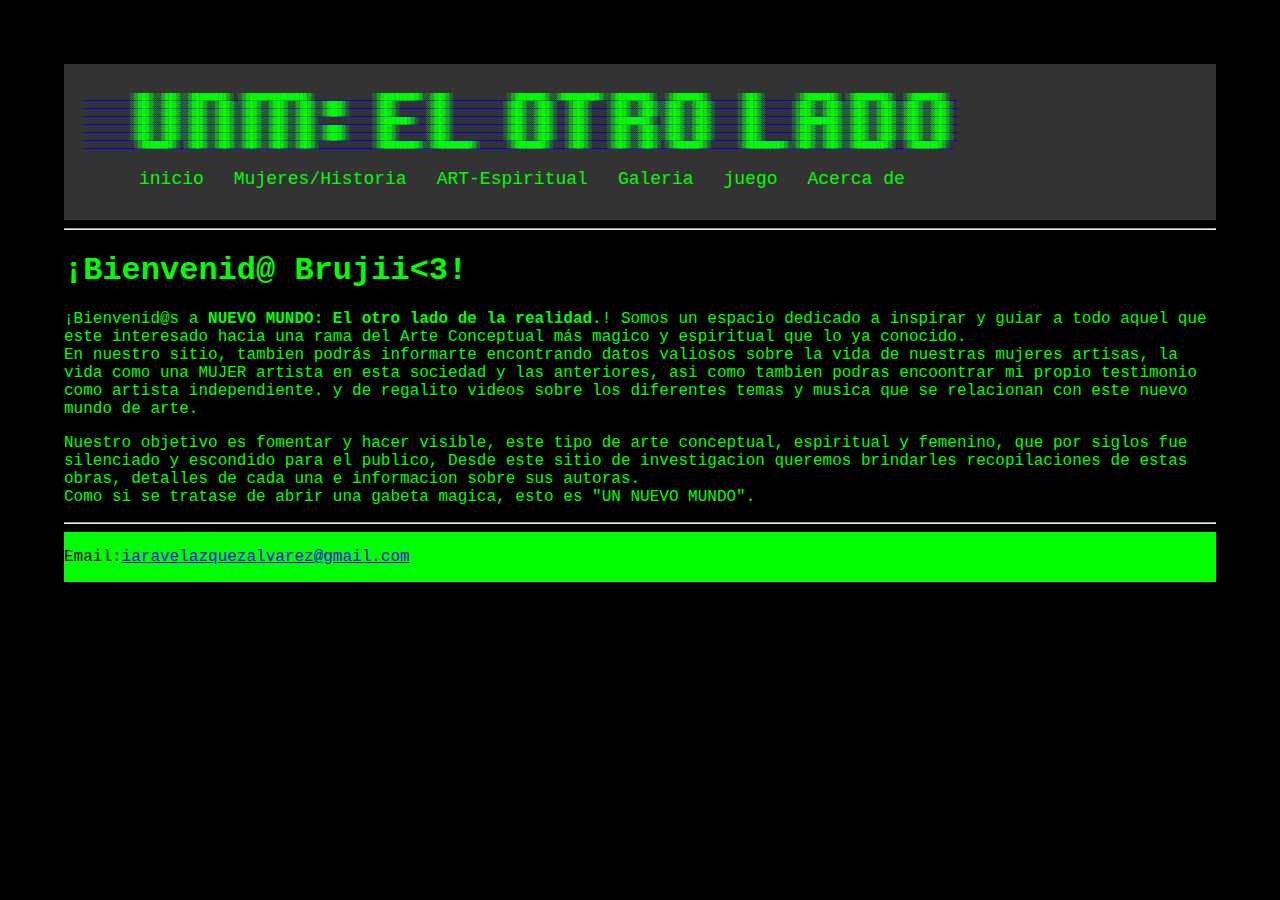
<file: index.html>
<!DOCTYPE html>
<html lang="es">
<head>
    <meta charset="UTF-8">
    <meta name="viewport" content="width=device-width, initial-scale=1.0">
    <title>UNM: HOME</title>
    <link rel="stylesheet" href="css/estilos.css">
    <link rel="stylesheet" href="css/menu.css">
</head>
<body>
    <nav class="navbar">
        <a href="#"> <pre class="logo">

            ░▒▓█▓▒░░▒▓█▓▒░░▒▓███████▓▒░ ░▒▓██████████████▓▒░               ░▒▓████████▓▒░░▒▓█▓▒░              ░▒▓██████▓▒░░▒▓████████▓▒░░▒▓███████▓▒░  ░▒▓██████▓▒░       ░▒▓█▓▒░        ░▒▓██████▓▒░ ░▒▓███████▓▒░  ░▒▓██████▓▒░  
            ░▒▓█▓▒░░▒▓█▓▒░░▒▓█▓▒░░▒▓█▓▒░░▒▓█▓▒░░▒▓█▓▒░░▒▓█▓▒░░▒▓██▓▒░      ░▒▓█▓▒░       ░▒▓█▓▒░             ░▒▓█▓▒░░▒▓█▓▒░  ░▒▓█▓▒░    ░▒▓█▓▒░░▒▓█▓▒░░▒▓█▓▒░░▒▓█▓▒░      ░▒▓█▓▒░       ░▒▓█▓▒░░▒▓█▓▒░░▒▓█▓▒░░▒▓█▓▒░░▒▓█▓▒░░▒▓█▓▒░ 
            ░▒▓█▓▒░░▒▓█▓▒░░▒▓█▓▒░░▒▓█▓▒░░▒▓█▓▒░░▒▓█▓▒░░▒▓█▓▒░░▒▓██▓▒░      ░▒▓█▓▒░       ░▒▓█▓▒░             ░▒▓█▓▒░░▒▓█▓▒░  ░▒▓█▓▒░    ░▒▓█▓▒░░▒▓█▓▒░░▒▓█▓▒░░▒▓█▓▒░      ░▒▓█▓▒░       ░▒▓█▓▒░░▒▓█▓▒░░▒▓█▓▒░░▒▓█▓▒░░▒▓█▓▒░░▒▓█▓▒░ 
            ░▒▓█▓▒░░▒▓█▓▒░░▒▓█▓▒░░▒▓█▓▒░░▒▓█▓▒░░▒▓█▓▒░░▒▓█▓▒░              ░▒▓██████▓▒░  ░▒▓█▓▒░             ░▒▓█▓▒░░▒▓█▓▒░  ░▒▓█▓▒░    ░▒▓███████▓▒░ ░▒▓█▓▒░░▒▓█▓▒░      ░▒▓█▓▒░       ░▒▓████████▓▒░░▒▓█▓▒░░▒▓█▓▒░░▒▓█▓▒░░▒▓█▓▒░ 
            ░▒▓█▓▒░░▒▓█▓▒░░▒▓█▓▒░░▒▓█▓▒░░▒▓█▓▒░░▒▓█▓▒░░▒▓█▓▒░░▒▓██▓▒░      ░▒▓█▓▒░       ░▒▓█▓▒░             ░▒▓█▓▒░░▒▓█▓▒░  ░▒▓█▓▒░    ░▒▓█▓▒░░▒▓█▓▒░░▒▓█▓▒░░▒▓█▓▒░      ░▒▓█▓▒░       ░▒▓█▓▒░░▒▓█▓▒░░▒▓█▓▒░░▒▓█▓▒░░▒▓█▓▒░░▒▓█▓▒░ 
            ░▒▓█▓▒░░▒▓█▓▒░░▒▓█▓▒░░▒▓█▓▒░░▒▓█▓▒░░▒▓█▓▒░░▒▓█▓▒░░▒▓██▓▒░      ░▒▓█▓▒░       ░▒▓█▓▒░             ░▒▓█▓▒░░▒▓█▓▒░  ░▒▓█▓▒░    ░▒▓█▓▒░░▒▓█▓▒░░▒▓█▓▒░░▒▓█▓▒░      ░▒▓█▓▒░       ░▒▓█▓▒░░▒▓█▓▒░░▒▓█▓▒░░▒▓█▓▒░░▒▓█▓▒░░▒▓█▓▒░ 
             ░▒▓██████▓▒░ ░▒▓█▓▒░░▒▓█▓▒░░▒▓█▓▒░░▒▓█▓▒░░▒▓█▓▒░              ░▒▓████████▓▒░░▒▓████████▓▒░       ░▒▓██████▓▒░   ░▒▓█▓▒░    ░▒▓█▓▒░░▒▓█▓▒░ ░▒▓██████▓▒░       ░▒▓████████▓▒░░▒▓█▓▒░░▒▓█▓▒░░▒▓███████▓▒░  ░▒▓██████▓▒░ </pre></a>
            <button class="menu-toggle">&#9776;</button>  
        <!-- aca creamos el boton de hamburguesa,con su clase y los caracteres raros son lit las 3 liñitas -->
        <ul class="nav-links">
            <li><a href="#">inicio</a></li>
            <li><a href="mujeres.html">Mujeres/Historia</a></li>
            <li><a href="artespiritual.html">ART-Espiritual</a></li>
            <li><a href="galeria.html">Galeria</a></li>
            <li><a href="juego.html">juego</a></li>
            <li><a href="yoartista.html"> Acerca de</a></li> 
        </ul>
    </nav>

    <hr>
<main>
    <h1>¡Bienvenid@ Brujii<3! </h1>
                <p>¡Bienvenid@s a <strong> NUEVO MUNDO: El otro lado de la realidad.</strong>! Somos un espacio dedicado a inspirar y guiar a todo aquel que este interesado hacia una rama del Arte Conceptual más magico y espiritual que lo ya conocido. <br>
                 En nuestro sitio, tambien podrás informarte encontrando datos valiosos sobre la vida de nuestras mujeres artisas, la vida como una MUJER artista en esta sociedad y las anteriores, asi como tambien podras encoontrar mi propio testimonio como artista independiente.
                 y de regalito videos sobre los diferentes temas y musica que se relacionan con este nuevo mundo de arte. </p>
                <p>Nuestro objetivo es fomentar y hacer visible, este tipo de arte conceptual, espiritual y femenino, que por siglos fue silenciado y escondido para el publico, Desde este sitio de investigacion queremos brindarles recopilaciones de estas obras, detalles de cada una e informacion sobre sus autoras.
                    <br>
                Como si se tratase de abrir una gabeta magica, esto es "UN NUEVO MUNDO".</p>
                  <hr>
</main>
 <!-- Footer -->
<footer>
    <div class="contenedor-footer">
    <p>Email:<a href="mailto:iaravelazquezalvarez@gmail.com">iaravelazquezalvarez@gmail.com</a></p>
 </div>
     </footer>
     <script src="js/menu.js"></script>
</body>
</html>
</file>
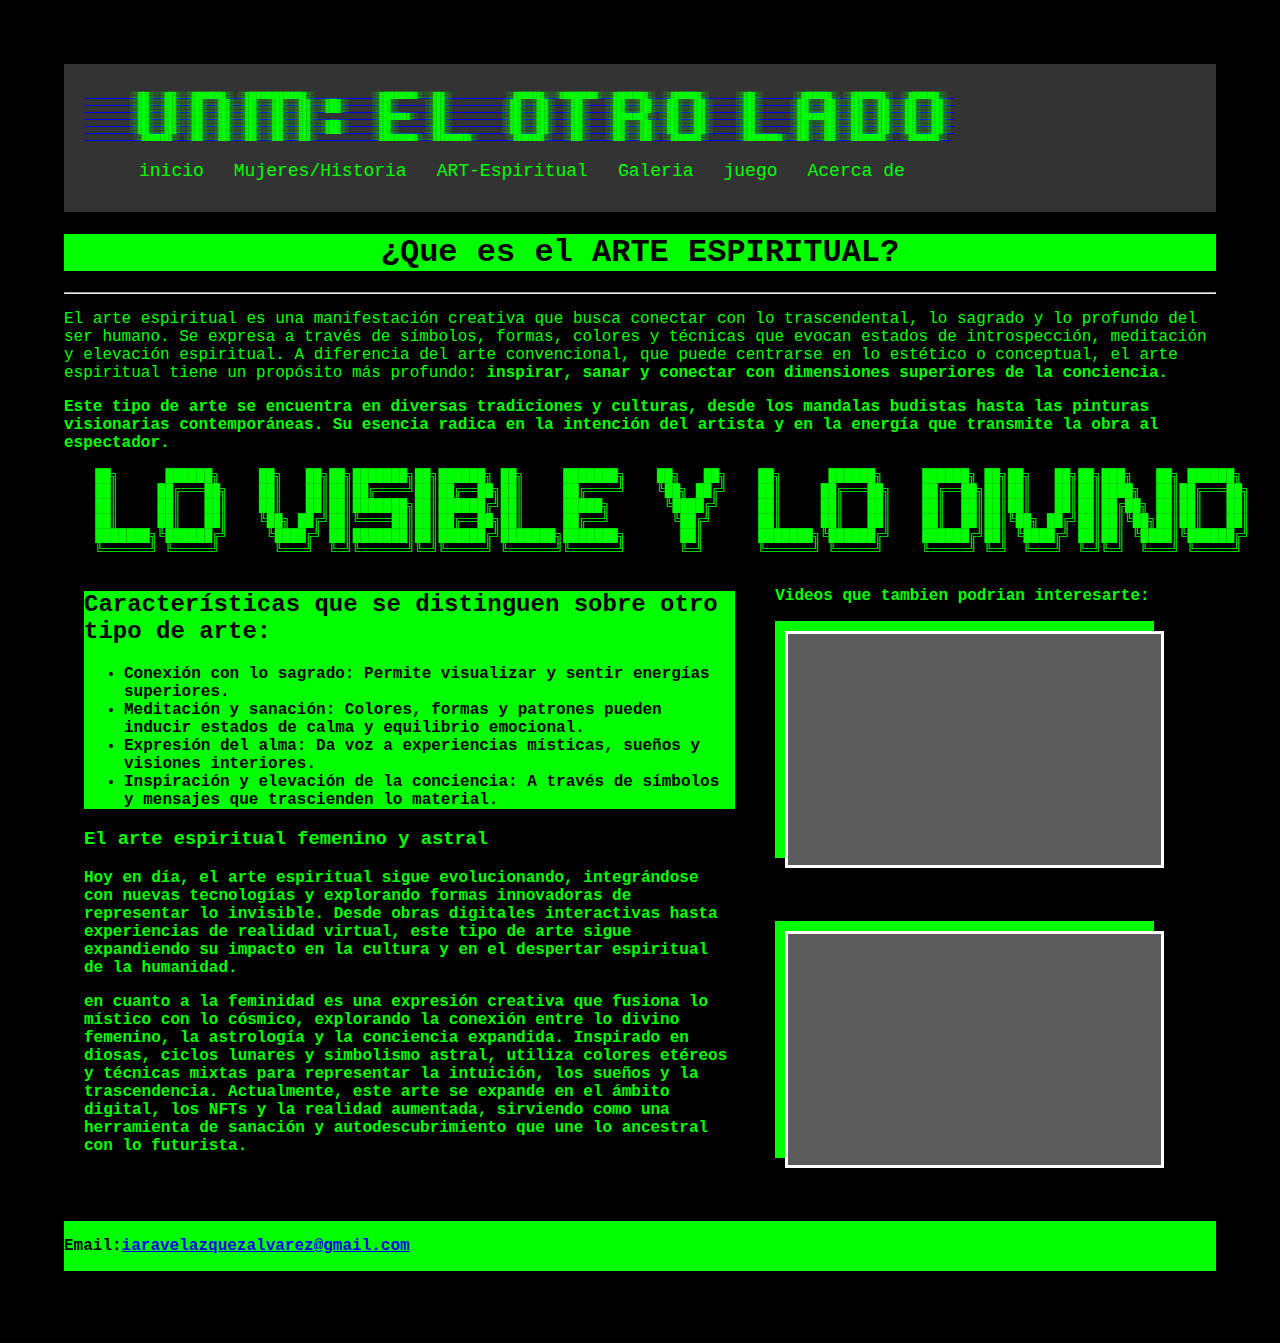
<file: artespiritual.html>
<!DOCTYPE html>
<html lang="es">
<head>
    <meta charset="UTF-8">
    <meta name="viewport" content="width=device-width, initial-scale=1.0">
    <title>UNM: NET-ART</title>
    <link rel="stylesheet" href="css/estilos.css">
    <link rel="stylesheet" href="css/menu.css">
</head>
<body>
    
    <nav class="navbar">
        <a href="index.html"> <pre class="logo">

            ░▒▓█▓▒░░▒▓█▓▒░░▒▓███████▓▒░ ░▒▓██████████████▓▒░               ░▒▓████████▓▒░░▒▓█▓▒░              ░▒▓██████▓▒░░▒▓████████▓▒░░▒▓███████▓▒░  ░▒▓██████▓▒░       ░▒▓█▓▒░        ░▒▓██████▓▒░ ░▒▓███████▓▒░  ░▒▓██████▓▒░  
            ░▒▓█▓▒░░▒▓█▓▒░░▒▓█▓▒░░▒▓█▓▒░░▒▓█▓▒░░▒▓█▓▒░░▒▓█▓▒░░▒▓██▓▒░      ░▒▓█▓▒░       ░▒▓█▓▒░             ░▒▓█▓▒░░▒▓█▓▒░  ░▒▓█▓▒░    ░▒▓█▓▒░░▒▓█▓▒░░▒▓█▓▒░░▒▓█▓▒░      ░▒▓█▓▒░       ░▒▓█▓▒░░▒▓█▓▒░░▒▓█▓▒░░▒▓█▓▒░░▒▓█▓▒░░▒▓█▓▒░ 
            ░▒▓█▓▒░░▒▓█▓▒░░▒▓█▓▒░░▒▓█▓▒░░▒▓█▓▒░░▒▓█▓▒░░▒▓█▓▒░░▒▓██▓▒░      ░▒▓█▓▒░       ░▒▓█▓▒░             ░▒▓█▓▒░░▒▓█▓▒░  ░▒▓█▓▒░    ░▒▓█▓▒░░▒▓█▓▒░░▒▓█▓▒░░▒▓█▓▒░      ░▒▓█▓▒░       ░▒▓█▓▒░░▒▓█▓▒░░▒▓█▓▒░░▒▓█▓▒░░▒▓█▓▒░░▒▓█▓▒░ 
            ░▒▓█▓▒░░▒▓█▓▒░░▒▓█▓▒░░▒▓█▓▒░░▒▓█▓▒░░▒▓█▓▒░░▒▓█▓▒░              ░▒▓██████▓▒░  ░▒▓█▓▒░             ░▒▓█▓▒░░▒▓█▓▒░  ░▒▓█▓▒░    ░▒▓███████▓▒░ ░▒▓█▓▒░░▒▓█▓▒░      ░▒▓█▓▒░       ░▒▓████████▓▒░░▒▓█▓▒░░▒▓█▓▒░░▒▓█▓▒░░▒▓█▓▒░ 
            ░▒▓█▓▒░░▒▓█▓▒░░▒▓█▓▒░░▒▓█▓▒░░▒▓█▓▒░░▒▓█▓▒░░▒▓█▓▒░░▒▓██▓▒░      ░▒▓█▓▒░       ░▒▓█▓▒░             ░▒▓█▓▒░░▒▓█▓▒░  ░▒▓█▓▒░    ░▒▓█▓▒░░▒▓█▓▒░░▒▓█▓▒░░▒▓█▓▒░      ░▒▓█▓▒░       ░▒▓█▓▒░░▒▓█▓▒░░▒▓█▓▒░░▒▓█▓▒░░▒▓█▓▒░░▒▓█▓▒░ 
            ░▒▓█▓▒░░▒▓█▓▒░░▒▓█▓▒░░▒▓█▓▒░░▒▓█▓▒░░▒▓█▓▒░░▒▓█▓▒░░▒▓██▓▒░      ░▒▓█▓▒░       ░▒▓█▓▒░             ░▒▓█▓▒░░▒▓█▓▒░  ░▒▓█▓▒░    ░▒▓█▓▒░░▒▓█▓▒░░▒▓█▓▒░░▒▓█▓▒░      ░▒▓█▓▒░       ░▒▓█▓▒░░▒▓█▓▒░░▒▓█▓▒░░▒▓█▓▒░░▒▓█▓▒░░▒▓█▓▒░ 
             ░▒▓██████▓▒░ ░▒▓█▓▒░░▒▓█▓▒░░▒▓█▓▒░░▒▓█▓▒░░▒▓█▓▒░              ░▒▓████████▓▒░░▒▓████████▓▒░       ░▒▓██████▓▒░   ░▒▓█▓▒░    ░▒▓█▓▒░░▒▓█▓▒░ ░▒▓██████▓▒░       ░▒▓████████▓▒░░▒▓█▓▒░░▒▓█▓▒░░▒▓███████▓▒░  ░▒▓██████▓▒░ </pre></a>

            <button class="menu-toggle">&#9776;</button> 
        <!-- aca creamos el boton de hamburguesa,con su clase y los caracteres raros son lit las 3 liñitas -->
        <ul class="nav-links">
            <li><a href="index.html">inicio</a></li>
            <li><a href="mujeres.html">Mujeres/Historia</a></li>
            <li><a href="#">ART-Espiritual</a></li>
            <li><a href="galeria.html">Galeria</a></li>
            <li><a href="juego.html">juego</a></li>
            <li><a href="yoartista.html"> Acerca de</a></li> 
        </ul>
    </nav>
    <header class="banner-titular">
        <h1>¿Que es el ARTE ESPIRITUAL?</h1> 
    </header>
    <hr>
<main>  
        <p> El arte espiritual es una manifestación creativa que busca conectar con lo trascendental, lo sagrado y lo profundo del ser humano. Se expresa a través de símbolos, formas, colores y técnicas que evocan estados de introspección, meditación y elevación espiritual. A diferencia del arte convencional, que puede centrarse en lo estético o conceptual, el arte espiritual tiene un propósito más profundo: <strong> inspirar, sanar y conectar con dimensiones superiores de la conciencia.</stron></p>
        <p>Este tipo de arte se encuentra en diversas tradiciones y culturas, desde los mandalas budistas hasta las pinturas visionarias contemporáneas. Su esencia radica en la intención del artista y en la energía que transmite la obra al espectador.</p>
<pre>
    ██╗      ██████╗     ██╗   ██╗██╗███████╗██╗██████╗ ██╗     ███████╗    ██╗   ██╗    ██╗      ██████╗     ██████╗ ██╗██╗   ██╗██╗███╗   ██╗ ██████╗ 
    ██║     ██╔═══██╗    ██║   ██║██║██╔════╝██║██╔══██╗██║     ██╔════╝    ╚██╗ ██╔╝    ██║     ██╔═══██╗    ██╔══██╗██║██║   ██║██║████╗  ██║██╔═══██╗
    ██║     ██║   ██║    ██║   ██║██║███████╗██║██████╔╝██║     █████╗       ╚████╔╝     ██║     ██║   ██║    ██║  ██║██║██║   ██║██║██╔██╗ ██║██║   ██║
    ██║     ██║   ██║    ╚██╗ ██╔╝██║╚════██║██║██╔══██╗██║     ██╔══╝        ╚██╔╝      ██║     ██║   ██║    ██║  ██║██║╚██╗ ██╔╝██║██║╚██╗██║██║   ██║
    ███████╗╚██████╔╝     ╚████╔╝ ██║███████║██║██████╔╝███████╗███████╗       ██║       ███████╗╚██████╔╝    ██████╔╝██║ ╚████╔╝ ██║██║ ╚████║╚██████╔╝
    ╚══════╝ ╚═════╝       ╚═══╝  ╚═╝╚══════╝╚═╝╚═════╝ ╚══════╝╚══════╝       ╚═╝       ╚══════╝ ╚═════╝     ╚═════╝ ╚═╝  ╚═══╝  ╚═╝╚═╝  ╚═══╝ ╚═════╝ </pre>
    
    <main class="contenedor-wrap">
        <section class="contenedor-izquierda">
<div class="resaltadoverde">
  <h2>Características que se distinguen sobre otro tipo de arte:</h2>                                         
   <ul>
     <li> Conexión con lo sagrado: Permite visualizar y sentir energías superiores.</li>
     <li> Meditación y sanación: Colores, formas y patrones pueden inducir estados de calma y equilibrio emocional.</li>
     <li> Expresión del alma: Da voz a experiencias místicas, sueños y visiones interiores.</li>
     <li> Inspiración y elevación de la conciencia: A través de símbolos y mensajes que trascienden lo material.</li>
   </ul>
</div>
<h3>El arte espiritual femenino y astral</h3>                                                                                 
 <p>Hoy en día, el arte espiritual sigue evolucionando, integrándose con nuevas tecnologías y explorando formas innovadoras de representar lo invisible. Desde obras digitales interactivas hasta experiencias de realidad virtual, este tipo de arte sigue expandiendo su impacto en la cultura y en el despertar espiritual de la humanidad.</p>
 <p> en cuanto a la feminidad es una expresión creativa que fusiona lo místico con lo cósmico, explorando la conexión entre lo divino femenino, la astrología y la conciencia expandida. Inspirado en diosas, ciclos lunares y simbolismo astral, utiliza colores etéreos y técnicas mixtas para representar la intuición, los sueños y la trascendencia. Actualmente, este arte se expande en el ámbito digital, los NFTs y la realidad aumentada, sirviendo como una herramienta de sanación y autodescubrimiento que une lo ancestral con lo futurista. </p>                                                                               
</section>
<aside class="contenedor-derecha">
    <p>Videos que tambien podrian interesarte:</p>
    <div class="contenedor-postit">
        <div class="sombra-postit"></div>
        <iframe class="frente-postit" src="https://www.youtube.com/embed/LcYqp-9t2kA?si=D4yjWBEpTMrPKeMP" title="YouTube video player" frameborder="0" allow="accelerometer; autoplay; clipboard-write; encrypted-media; gyroscope; picture-in-picture; web-share" allowfullscreen></iframe>
    </div>
    <div class="contenedor-postit">
        <div class="sombra-postit"></div>
        <iframe class="frente-postit" src="https://www.youtube.com/embed/LRurSUj1giA?si=GmAU501Zasn8G9g9" title="YouTube video player" frameborder="0" allow="accelerometer; autoplay; clipboard-write; encrypted-media; gyroscope; picture-in-picture; web-share" allowfullscreen></iframe>
    </div>
</aside>
</main>                              
</main>
 <!-- Footer -->
 <footer>
    <div class="contenedor-footer">
    <p>Email:<a href="mailto:iaravelazquezalvarez@gmail.com">iaravelazquezalvarez@gmail.com</a></p>
    </div>
 </footer>
     <script src="js/menu.js"></script>
</body>
</html>
</file>
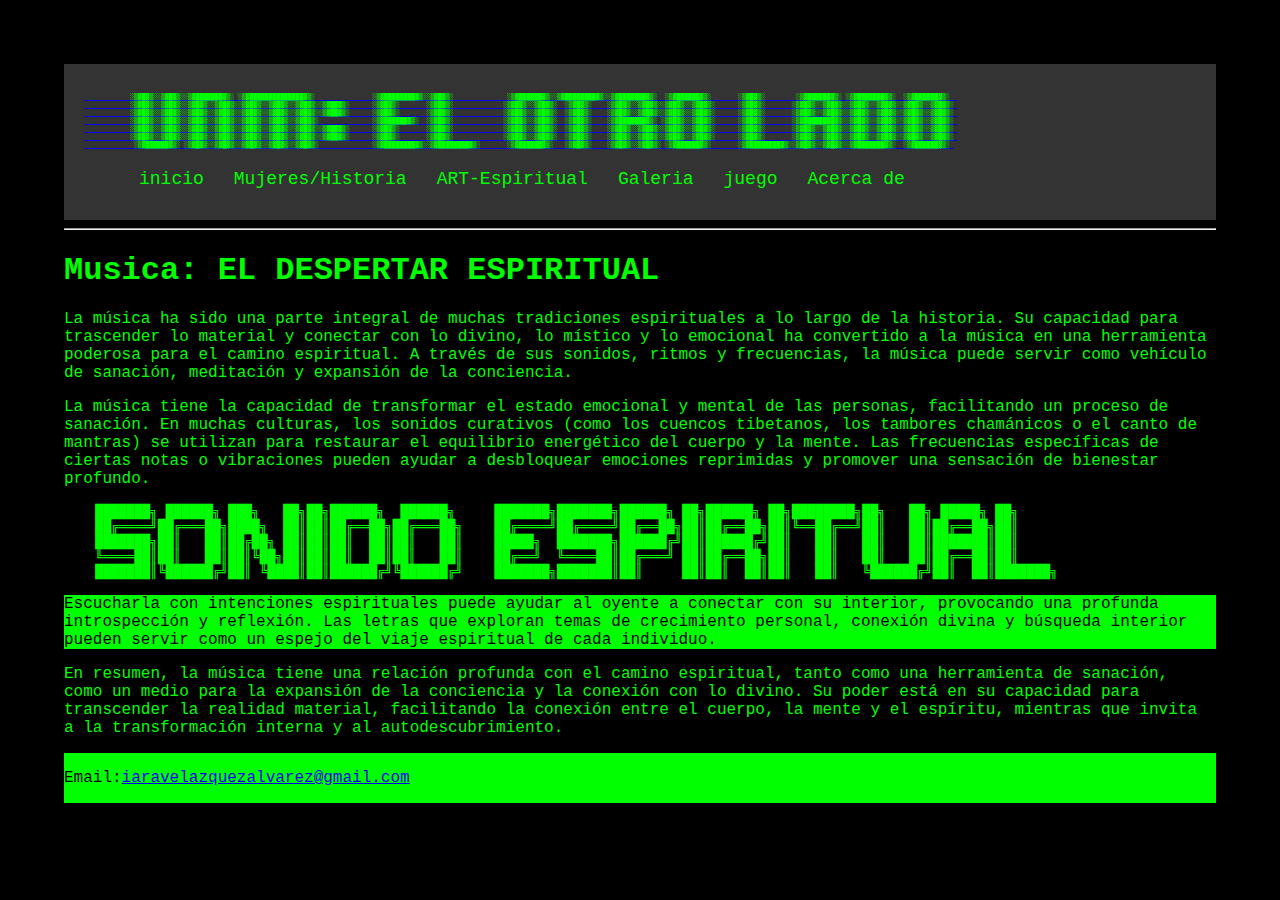
<file: cardmusica.html>
<!DOCTYPE html>
<html lang="es">
<head>
    <meta charset="UTF-8">
    <meta name="viewport" content="width=device-width, initial-scale=1.0">
    <title>UNM: MUSICA</title>
    <link rel="stylesheet" href="css/estilos.css">
    <link rel="stylesheet" href="css/menu.css">
</head>
<body>
    <nav class="navbar">
        <a href="index.html"> <pre class="logo">

            ░▒▓█▓▒░░▒▓█▓▒░░▒▓███████▓▒░ ░▒▓██████████████▓▒░               ░▒▓████████▓▒░░▒▓█▓▒░              ░▒▓██████▓▒░░▒▓████████▓▒░░▒▓███████▓▒░  ░▒▓██████▓▒░       ░▒▓█▓▒░        ░▒▓██████▓▒░ ░▒▓███████▓▒░  ░▒▓██████▓▒░  
            ░▒▓█▓▒░░▒▓█▓▒░░▒▓█▓▒░░▒▓█▓▒░░▒▓█▓▒░░▒▓█▓▒░░▒▓█▓▒░░▒▓██▓▒░      ░▒▓█▓▒░       ░▒▓█▓▒░             ░▒▓█▓▒░░▒▓█▓▒░  ░▒▓█▓▒░    ░▒▓█▓▒░░▒▓█▓▒░░▒▓█▓▒░░▒▓█▓▒░      ░▒▓█▓▒░       ░▒▓█▓▒░░▒▓█▓▒░░▒▓█▓▒░░▒▓█▓▒░░▒▓█▓▒░░▒▓█▓▒░ 
            ░▒▓█▓▒░░▒▓█▓▒░░▒▓█▓▒░░▒▓█▓▒░░▒▓█▓▒░░▒▓█▓▒░░▒▓█▓▒░░▒▓██▓▒░      ░▒▓█▓▒░       ░▒▓█▓▒░             ░▒▓█▓▒░░▒▓█▓▒░  ░▒▓█▓▒░    ░▒▓█▓▒░░▒▓█▓▒░░▒▓█▓▒░░▒▓█▓▒░      ░▒▓█▓▒░       ░▒▓█▓▒░░▒▓█▓▒░░▒▓█▓▒░░▒▓█▓▒░░▒▓█▓▒░░▒▓█▓▒░ 
            ░▒▓█▓▒░░▒▓█▓▒░░▒▓█▓▒░░▒▓█▓▒░░▒▓█▓▒░░▒▓█▓▒░░▒▓█▓▒░              ░▒▓██████▓▒░  ░▒▓█▓▒░             ░▒▓█▓▒░░▒▓█▓▒░  ░▒▓█▓▒░    ░▒▓███████▓▒░ ░▒▓█▓▒░░▒▓█▓▒░      ░▒▓█▓▒░       ░▒▓████████▓▒░░▒▓█▓▒░░▒▓█▓▒░░▒▓█▓▒░░▒▓█▓▒░ 
            ░▒▓█▓▒░░▒▓█▓▒░░▒▓█▓▒░░▒▓█▓▒░░▒▓█▓▒░░▒▓█▓▒░░▒▓█▓▒░░▒▓██▓▒░      ░▒▓█▓▒░       ░▒▓█▓▒░             ░▒▓█▓▒░░▒▓█▓▒░  ░▒▓█▓▒░    ░▒▓█▓▒░░▒▓█▓▒░░▒▓█▓▒░░▒▓█▓▒░      ░▒▓█▓▒░       ░▒▓█▓▒░░▒▓█▓▒░░▒▓█▓▒░░▒▓█▓▒░░▒▓█▓▒░░▒▓█▓▒░ 
            ░▒▓█▓▒░░▒▓█▓▒░░▒▓█▓▒░░▒▓█▓▒░░▒▓█▓▒░░▒▓█▓▒░░▒▓█▓▒░░▒▓██▓▒░      ░▒▓█▓▒░       ░▒▓█▓▒░             ░▒▓█▓▒░░▒▓█▓▒░  ░▒▓█▓▒░    ░▒▓█▓▒░░▒▓█▓▒░░▒▓█▓▒░░▒▓█▓▒░      ░▒▓█▓▒░       ░▒▓█▓▒░░▒▓█▓▒░░▒▓█▓▒░░▒▓█▓▒░░▒▓█▓▒░░▒▓█▓▒░ 
             ░▒▓██████▓▒░ ░▒▓█▓▒░░▒▓█▓▒░░▒▓█▓▒░░▒▓█▓▒░░▒▓█▓▒░              ░▒▓████████▓▒░░▒▓████████▓▒░       ░▒▓██████▓▒░   ░▒▓█▓▒░    ░▒▓█▓▒░░▒▓█▓▒░ ░▒▓██████▓▒░       ░▒▓████████▓▒░░▒▓█▓▒░░▒▓█▓▒░░▒▓███████▓▒░  ░▒▓██████▓▒░ </pre></a>
            <button class="menu-toggle">&#9776;</button> 

        <ul class="nav-links">
            <li><a href="index.html">inicio</a></li>
            <li><a href="mujeres.html">Mujeres/Historia</a></li>
            <li><a href="artespiritual.html">ART-Espiritual</a></li>
            <li><a href="galeria.html">Galeria</a></li>
            <li><a href="juego.html">juego</a></li>
            <li><a href="yoartista.html"> Acerca de</a></li> 
        </ul>
    </nav>

    <hr>
<main>
    <h1>Musica: EL DESPERTAR ESPIRITUAL</h1>
    <p>La música ha sido una parte integral de muchas tradiciones espirituales a lo largo de la historia. Su capacidad para trascender lo material y conectar con lo divino, lo místico y lo emocional ha convertido a la música en una herramienta poderosa para el camino espiritual. A través de sus sonidos, ritmos y frecuencias, la música puede servir como vehículo de sanación, meditación y expansión de la conciencia.</p>

    <p>La música tiene la capacidad de transformar el estado emocional y mental de las personas, facilitando un proceso de sanación. En muchas culturas, los sonidos curativos (como los cuencos tibetanos, los tambores chamánicos o el canto de mantras) se utilizan para restaurar el equilibrio energético del cuerpo y la mente. Las frecuencias específicas de ciertas notas o vibraciones pueden ayudar a desbloquear emociones reprimidas y promover una sensación de bienestar profundo.</p>
                                                                                     
<pre>
    ███████╗ ██████╗ ███╗   ██╗██╗██████╗  ██████╗     ███████╗███████╗██████╗ ██╗██████╗ ██╗████████╗██╗   ██╗ █████╗ ██╗     
    ██╔════╝██╔═══██╗████╗  ██║██║██╔══██╗██╔═══██╗    ██╔════╝██╔════╝██╔══██╗██║██╔══██╗██║╚══██╔══╝██║   ██║██╔══██╗██║     
    ███████╗██║   ██║██╔██╗ ██║██║██║  ██║██║   ██║    █████╗  ███████╗██████╔╝██║██████╔╝██║   ██║   ██║   ██║███████║██║     
    ╚════██║██║   ██║██║╚██╗██║██║██║  ██║██║   ██║    ██╔══╝  ╚════██║██╔═══╝ ██║██╔══██╗██║   ██║   ██║   ██║██╔══██║██║     
    ███████║╚██████╔╝██║ ╚████║██║██████╔╝╚██████╔╝    ███████╗███████║██║     ██║██║  ██║██║   ██║   ╚██████╔╝██║  ██║███████╗</pre>

    <div class="resaltadoverde">
    <p>Escucharla con intenciones espirituales puede ayudar al oyente a conectar con su interior, provocando una profunda introspección y reflexión. Las letras que exploran temas de crecimiento personal, conexión divina y búsqueda interior pueden servir como un espejo del viaje espiritual de cada individuo.</p>
    </div>
    <p>En resumen, la música tiene una relación profunda con el camino espiritual, tanto como una herramienta de sanación, como un medio para la expansión de la conciencia y la conexión con lo divino. Su poder está en su capacidad para transcender la realidad material, facilitando la conexión entre el cuerpo, la mente y el espíritu, mientras que invita a la transformación interna y al autodescubrimiento.</p>
</main>
 <!-- Footer -->
<footer>
 <div class="contenedor-footer">
    <p>Email:<a href="mailto:iaravelazquezalvarez@gmail.com">iaravelazquezalvarez@gmail.com</a></p>
 </div>
     </footer>
     <script src="js/menu.js"></script>
</body>
</html>
</file>
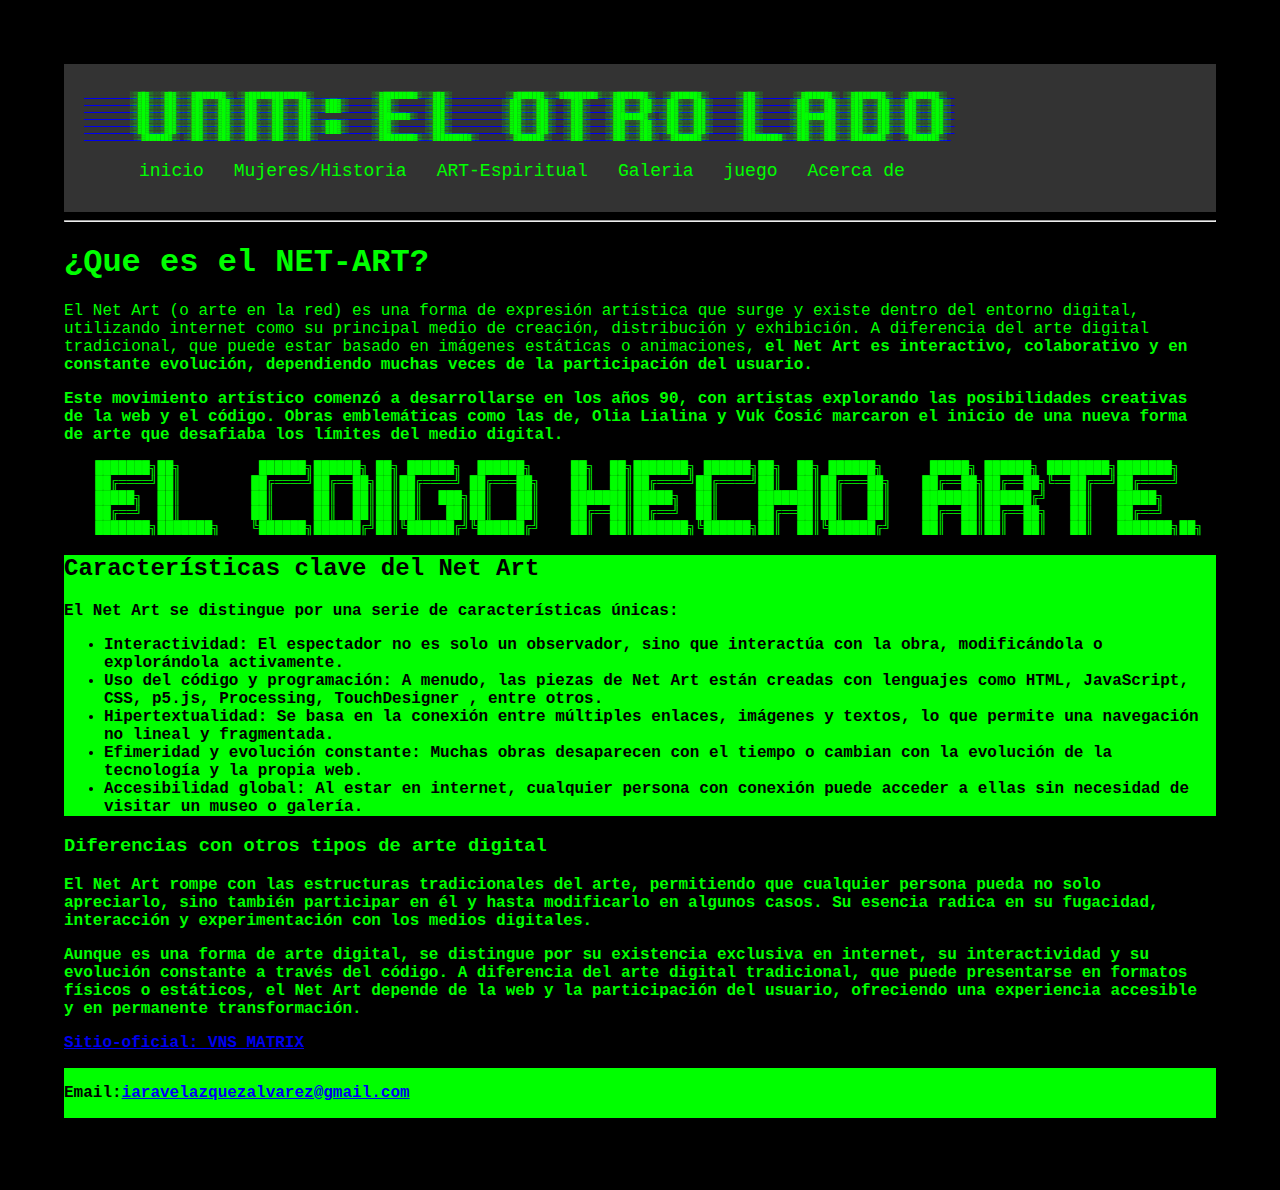
<file: cardnetart.html>
<!DOCTYPE html>
<html lang="es">
<head>
    <meta charset="UTF-8">
    <meta name="viewport" content="width=device-width, initial-scale=1.0">
    <title>UNM: NET-ART</title>
    <link rel="stylesheet" href="css/estilos.css">
    <link rel="stylesheet" href="css/menu.css">
</head>
<body>
    
    <nav class="navbar">
        <a href="index.html"> <pre class="logo">

            ░▒▓█▓▒░░▒▓█▓▒░░▒▓███████▓▒░ ░▒▓██████████████▓▒░               ░▒▓████████▓▒░░▒▓█▓▒░              ░▒▓██████▓▒░░▒▓████████▓▒░░▒▓███████▓▒░  ░▒▓██████▓▒░       ░▒▓█▓▒░        ░▒▓██████▓▒░ ░▒▓███████▓▒░  ░▒▓██████▓▒░  
            ░▒▓█▓▒░░▒▓█▓▒░░▒▓█▓▒░░▒▓█▓▒░░▒▓█▓▒░░▒▓█▓▒░░▒▓█▓▒░░▒▓██▓▒░      ░▒▓█▓▒░       ░▒▓█▓▒░             ░▒▓█▓▒░░▒▓█▓▒░  ░▒▓█▓▒░    ░▒▓█▓▒░░▒▓█▓▒░░▒▓█▓▒░░▒▓█▓▒░      ░▒▓█▓▒░       ░▒▓█▓▒░░▒▓█▓▒░░▒▓█▓▒░░▒▓█▓▒░░▒▓█▓▒░░▒▓█▓▒░ 
            ░▒▓█▓▒░░▒▓█▓▒░░▒▓█▓▒░░▒▓█▓▒░░▒▓█▓▒░░▒▓█▓▒░░▒▓█▓▒░░▒▓██▓▒░      ░▒▓█▓▒░       ░▒▓█▓▒░             ░▒▓█▓▒░░▒▓█▓▒░  ░▒▓█▓▒░    ░▒▓█▓▒░░▒▓█▓▒░░▒▓█▓▒░░▒▓█▓▒░      ░▒▓█▓▒░       ░▒▓█▓▒░░▒▓█▓▒░░▒▓█▓▒░░▒▓█▓▒░░▒▓█▓▒░░▒▓█▓▒░ 
            ░▒▓█▓▒░░▒▓█▓▒░░▒▓█▓▒░░▒▓█▓▒░░▒▓█▓▒░░▒▓█▓▒░░▒▓█▓▒░              ░▒▓██████▓▒░  ░▒▓█▓▒░             ░▒▓█▓▒░░▒▓█▓▒░  ░▒▓█▓▒░    ░▒▓███████▓▒░ ░▒▓█▓▒░░▒▓█▓▒░      ░▒▓█▓▒░       ░▒▓████████▓▒░░▒▓█▓▒░░▒▓█▓▒░░▒▓█▓▒░░▒▓█▓▒░ 
            ░▒▓█▓▒░░▒▓█▓▒░░▒▓█▓▒░░▒▓█▓▒░░▒▓█▓▒░░▒▓█▓▒░░▒▓█▓▒░░▒▓██▓▒░      ░▒▓█▓▒░       ░▒▓█▓▒░             ░▒▓█▓▒░░▒▓█▓▒░  ░▒▓█▓▒░    ░▒▓█▓▒░░▒▓█▓▒░░▒▓█▓▒░░▒▓█▓▒░      ░▒▓█▓▒░       ░▒▓█▓▒░░▒▓█▓▒░░▒▓█▓▒░░▒▓█▓▒░░▒▓█▓▒░░▒▓█▓▒░ 
            ░▒▓█▓▒░░▒▓█▓▒░░▒▓█▓▒░░▒▓█▓▒░░▒▓█▓▒░░▒▓█▓▒░░▒▓█▓▒░░▒▓██▓▒░      ░▒▓█▓▒░       ░▒▓█▓▒░             ░▒▓█▓▒░░▒▓█▓▒░  ░▒▓█▓▒░    ░▒▓█▓▒░░▒▓█▓▒░░▒▓█▓▒░░▒▓█▓▒░      ░▒▓█▓▒░       ░▒▓█▓▒░░▒▓█▓▒░░▒▓█▓▒░░▒▓█▓▒░░▒▓█▓▒░░▒▓█▓▒░ 
             ░▒▓██████▓▒░ ░▒▓█▓▒░░▒▓█▓▒░░▒▓█▓▒░░▒▓█▓▒░░▒▓█▓▒░              ░▒▓████████▓▒░░▒▓████████▓▒░       ░▒▓██████▓▒░   ░▒▓█▓▒░    ░▒▓█▓▒░░▒▓█▓▒░ ░▒▓██████▓▒░       ░▒▓████████▓▒░░▒▓█▓▒░░▒▓█▓▒░░▒▓███████▓▒░  ░▒▓██████▓▒░ </pre></a>
            <button class="menu-toggle">&#9776;</button> 
        <!-- aca creamos el boton de hamburguesa,con su clase y los caracteres raros son lit las 3 liñitas -->
        <ul class="nav-links">
            <li><a href="index.html">inicio</a></li>
            <li><a href="mujeres.html">Mujeres/Historia</a></li>
            <li><a href="artespiritual.html">ART-Espiritual</a></li>
            <li><a href="galeria.html">Galeria</a></li>
            <li><a href="juego.html">juego</a></li>
            <li><a href="yoartista.html"> Acerca de</a></li> 
        </ul>
    </nav>
    <hr>
<main>
        <h1>¿Que es el NET-ART?</h1>    
        <p> El Net Art (o arte en la red) es una forma de expresión artística que surge y existe dentro del entorno digital, utilizando internet como su principal medio de creación, distribución y exhibición. A diferencia del arte digital tradicional, que puede estar basado en imágenes estáticas o animaciones, <strong>el Net Art es interactivo, colaborativo y en constante evolución, dependiendo muchas veces de la participación del usuario.</stron></p>
        <p>Este movimiento artístico comenzó a desarrollarse en los <strong> años 90</strong>, con artistas explorando las posibilidades creativas de la web y el código. Obras emblemáticas como las de, <strong>Olia Lialina y Vuk Ćosić </strong> marcaron el inicio de una nueva forma de arte que desafiaba los límites del medio digital.</p>
<pre>
    ███████╗██╗          ██████╗██████╗ ██╗ ██████╗  ██████╗     ██╗  ██╗███████╗ ██████╗██╗  ██╗ ██████╗      █████╗ ██████╗ ████████╗███████╗   
    ██╔════╝██║         ██╔════╝██╔══██╗██║██╔════╝ ██╔═══██╗    ██║  ██║██╔════╝██╔════╝██║  ██║██╔═══██╗    ██╔══██╗██╔══██╗╚══██╔══╝██╔════╝   
    █████╗  ██║         ██║     ██║  ██║██║██║  ███╗██║   ██║    ███████║█████╗  ██║     ███████║██║   ██║    ███████║██████╔╝   ██║   █████╗     
    ██╔══╝  ██║         ██║     ██║  ██║██║██║   ██║██║   ██║    ██╔══██║██╔══╝  ██║     ██╔══██║██║   ██║    ██╔══██║██╔══██╗   ██║   ██╔══╝     
    ███████╗███████╗    ╚██████╗██████╔╝██║╚██████╔╝╚██████╔╝    ██║  ██║███████╗╚██████╗██║  ██║╚██████╔╝    ██║  ██║██║  ██║   ██║   ███████╗██╗</pre>

<div class="resaltadoverde">
  <h2>Características clave del Net Art</h2>                                         
 <p>El Net Art se distingue por una serie de características únicas:</p>
   <ul>
     <li> <strong>Interactividad:</strong> El espectador no es solo un observador, sino que interactúa con la obra, modificándola o explorándola activamente.</li>
     <li> <strong> Uso del código y programación:</strong> A menudo, las piezas de Net Art están creadas con lenguajes como <strong>HTML, JavaScript, CSS, p5.js, Processing, TouchDesigner </strong>, entre otros.</li>
     <li><strong>Hipertextualidad:</strong> Se basa en la conexión entre múltiples enlaces, imágenes y textos, lo que permite una navegación no lineal y fragmentada.</li>
     <li> <strong>Efimeridad y evolución constante:</strong> Muchas obras desaparecen con el tiempo o cambian con la evolución de la tecnología y la propia web.</li>
     <li><strong>Accesibilidad global:</strong> Al estar en internet, cualquier persona con conexión puede acceder a ellas sin necesidad de visitar un museo o galería.</li>
   </ul>
</div>
<h3>Diferencias con otros tipos de arte digital</h3>                                                                                 
 <p>El Net Art rompe con las estructuras tradicionales del arte, permitiendo que cualquier persona pueda no solo apreciarlo, sino también participar en él y hasta modificarlo en algunos casos. Su esencia radica en su fugacidad, interacción y experimentación con los medios digitales.</p>                                                                               
  <p>Aunque es una forma de arte digital, se distingue por su existencia exclusiva en internet, su interactividad y su evolución constante a través del código. A diferencia del arte digital tradicional, que puede presentarse en formatos físicos o estáticos, el Net Art depende de la web y la participación del usuario, ofreciendo una experiencia accesible y en permanente transformación.</p>

  <p><a href="https://vnsmatrix.net/"> Sitio-oficial: VNS MATRIX</a></p>
  </p>                                   
</main>
 <!-- Footer -->
 <footer>
    <div class="contenedor-footer">
    <p>Email:<a href="mailto:iaravelazquezalvarez@gmail.com">iaravelazquezalvarez@gmail.com</a></p>
    </div>
 </footer>
     <script src="js/menu.js"></script>
</body>
</html>
</file>
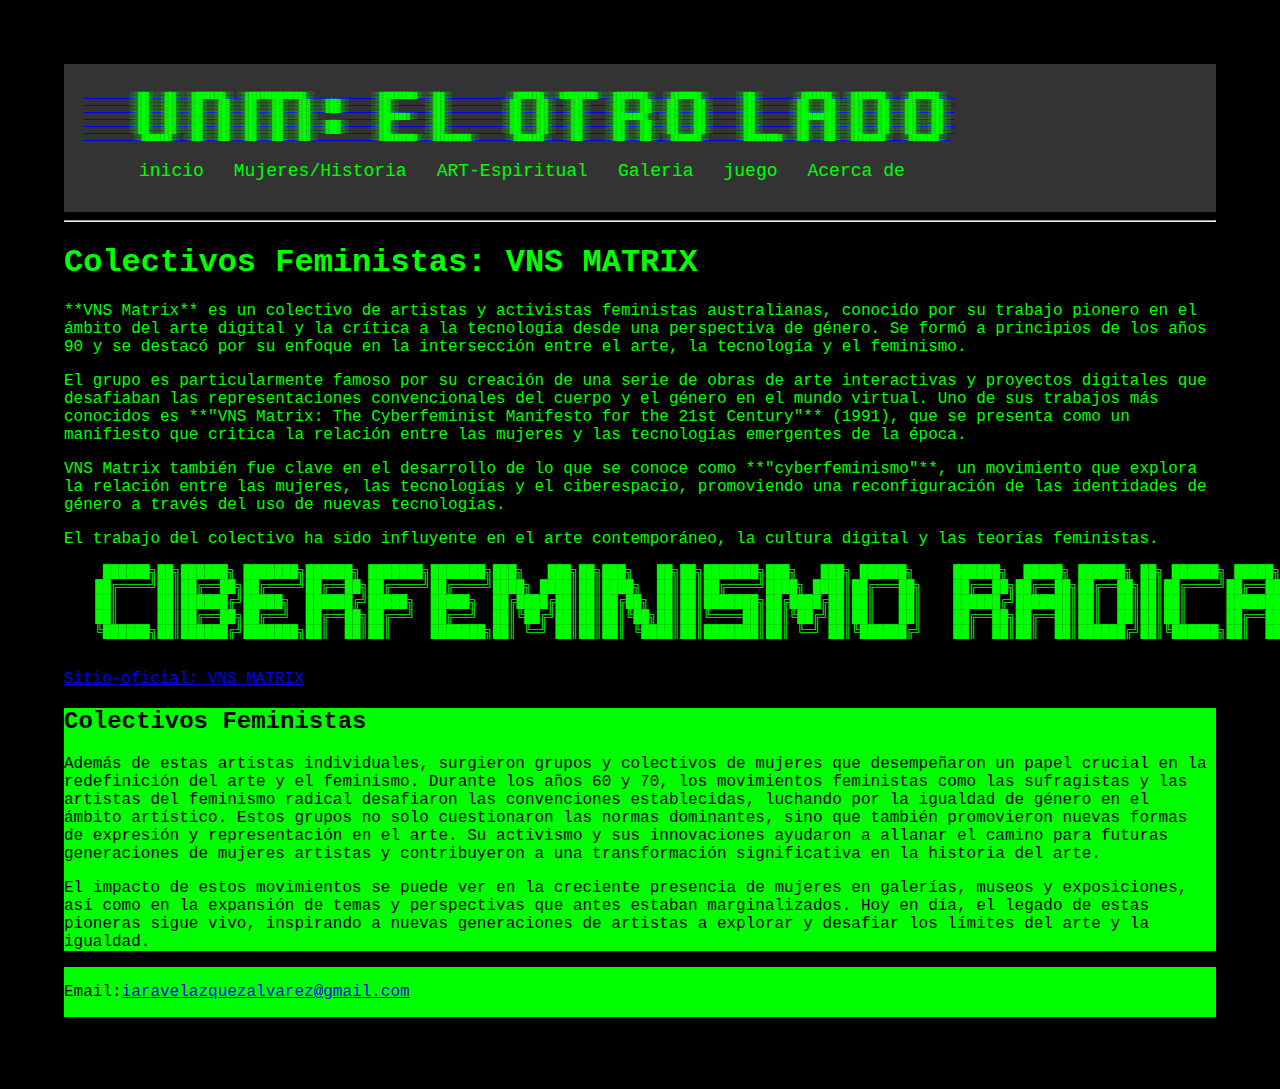
<file: cardvns.html>
<!DOCTYPE html>
<html lang="es">
<head>
    <meta charset="UTF-8">
    <meta name="viewport" content="width=device-width, initial-scale=1.0">
    <title>UNM: VNS-MATRIX</title>
    <link rel="stylesheet" href="css/estilos.css">
    <link rel="stylesheet" href="css/menu.css">
</head>
<body>
    
     <nav class="navbar">
        <a href="index.html"> <pre class="logo">

            ░▒▓█▓▒░░▒▓█▓▒░░▒▓███████▓▒░ ░▒▓██████████████▓▒░               ░▒▓████████▓▒░░▒▓█▓▒░              ░▒▓██████▓▒░░▒▓████████▓▒░░▒▓███████▓▒░  ░▒▓██████▓▒░       ░▒▓█▓▒░        ░▒▓██████▓▒░ ░▒▓███████▓▒░  ░▒▓██████▓▒░  
            ░▒▓█▓▒░░▒▓█▓▒░░▒▓█▓▒░░▒▓█▓▒░░▒▓█▓▒░░▒▓█▓▒░░▒▓█▓▒░░▒▓██▓▒░      ░▒▓█▓▒░       ░▒▓█▓▒░             ░▒▓█▓▒░░▒▓█▓▒░  ░▒▓█▓▒░    ░▒▓█▓▒░░▒▓█▓▒░░▒▓█▓▒░░▒▓█▓▒░      ░▒▓█▓▒░       ░▒▓█▓▒░░▒▓█▓▒░░▒▓█▓▒░░▒▓█▓▒░░▒▓█▓▒░░▒▓█▓▒░ 
            ░▒▓█▓▒░░▒▓█▓▒░░▒▓█▓▒░░▒▓█▓▒░░▒▓█▓▒░░▒▓█▓▒░░▒▓█▓▒░░▒▓██▓▒░      ░▒▓█▓▒░       ░▒▓█▓▒░             ░▒▓█▓▒░░▒▓█▓▒░  ░▒▓█▓▒░    ░▒▓█▓▒░░▒▓█▓▒░░▒▓█▓▒░░▒▓█▓▒░      ░▒▓█▓▒░       ░▒▓█▓▒░░▒▓█▓▒░░▒▓█▓▒░░▒▓█▓▒░░▒▓█▓▒░░▒▓█▓▒░ 
            ░▒▓█▓▒░░▒▓█▓▒░░▒▓█▓▒░░▒▓█▓▒░░▒▓█▓▒░░▒▓█▓▒░░▒▓█▓▒░              ░▒▓██████▓▒░  ░▒▓█▓▒░             ░▒▓█▓▒░░▒▓█▓▒░  ░▒▓█▓▒░    ░▒▓███████▓▒░ ░▒▓█▓▒░░▒▓█▓▒░      ░▒▓█▓▒░       ░▒▓████████▓▒░░▒▓█▓▒░░▒▓█▓▒░░▒▓█▓▒░░▒▓█▓▒░ 
            ░▒▓█▓▒░░▒▓█▓▒░░▒▓█▓▒░░▒▓█▓▒░░▒▓█▓▒░░▒▓█▓▒░░▒▓█▓▒░░▒▓██▓▒░      ░▒▓█▓▒░       ░▒▓█▓▒░             ░▒▓█▓▒░░▒▓█▓▒░  ░▒▓█▓▒░    ░▒▓█▓▒░░▒▓█▓▒░░▒▓█▓▒░░▒▓█▓▒░      ░▒▓█▓▒░       ░▒▓█▓▒░░▒▓█▓▒░░▒▓█▓▒░░▒▓█▓▒░░▒▓█▓▒░░▒▓█▓▒░ 
            ░▒▓█▓▒░░▒▓█▓▒░░▒▓█▓▒░░▒▓█▓▒░░▒▓█▓▒░░▒▓█▓▒░░▒▓█▓▒░░▒▓██▓▒░      ░▒▓█▓▒░       ░▒▓█▓▒░             ░▒▓█▓▒░░▒▓█▓▒░  ░▒▓█▓▒░    ░▒▓█▓▒░░▒▓█▓▒░░▒▓█▓▒░░▒▓█▓▒░      ░▒▓█▓▒░       ░▒▓█▓▒░░▒▓█▓▒░░▒▓█▓▒░░▒▓█▓▒░░▒▓█▓▒░░▒▓█▓▒░ 
             ░▒▓██████▓▒░ ░▒▓█▓▒░░▒▓█▓▒░░▒▓█▓▒░░▒▓█▓▒░░▒▓█▓▒░              ░▒▓████████▓▒░░▒▓████████▓▒░       ░▒▓██████▓▒░   ░▒▓█▓▒░    ░▒▓█▓▒░░▒▓█▓▒░ ░▒▓██████▓▒░       ░▒▓████████▓▒░░▒▓█▓▒░░▒▓█▓▒░░▒▓███████▓▒░  ░▒▓██████▓▒░ </pre></a>
            <button class="menu-toggle">&#9776;</button> 

        <ul class="nav-links">
            <li><a href="index.html">inicio</a></li>
            <li><a href="mujeres.html">Mujeres/Historia</a></li>
            <li><a href="artespiritual.html">ART-Espiritual</a></li>
            <li><a href="galeria.html">Galeria</a></li>
            <li><a href="juego.html">juego</a></li>
            <li><a href="yoartista.html"> Acerca de</a></li> 
        </ul>
    </nav>

    <hr>
<main>
    <h1> Colectivos Feministas: VNS MATRIX</h1>
    <p> **VNS Matrix** es un colectivo de artistas y activistas feministas australianas, conocido por su trabajo pionero en el ámbito del arte digital y la crítica a la tecnología desde una perspectiva de género. Se formó a principios de los años 90 y se destacó por su enfoque en la intersección entre el arte, la tecnología y el feminismo.</p>

    <p>El grupo es particularmente famoso por su creación de una serie de obras de arte interactivas y proyectos digitales que desafiaban las representaciones convencionales del cuerpo y el género en el mundo virtual. Uno de sus trabajos más conocidos es **"VNS Matrix: The Cyberfeminist Manifesto for the 21st Century"** (1991), que se presenta como un manifiesto que critica la relación entre las mujeres y las tecnologías emergentes de la época.</p>
                                                                                     
    <p>VNS Matrix también fue clave en el desarrollo de lo que se conoce como **"cyberfeminismo"**, un movimiento que explora la relación entre las mujeres, las tecnologías y el ciberespacio, promoviendo una reconfiguración de las identidades de género a través del uso de nuevas tecnologías.</p>
                                                                                     
     <p>El trabajo del colectivo ha sido influyente en el arte contemporáneo, la cultura digital y las teorías feministas.</p>
<pre>
     ██████╗██╗██████╗ ███████╗██████╗ ███████╗███████╗███╗   ███╗██╗███╗   ██╗██╗███████╗███╗   ███╗ ██████╗     ██████╗  █████╗ ██████╗ ██╗ ██████╗ █████╗ ██╗        
    ██╔════╝██║██╔══██╗██╔════╝██╔══██╗██╔════╝██╔════╝████╗ ████║██║████╗  ██║██║██╔════╝████╗ ████║██╔═══██╗    ██╔══██╗██╔══██╗██╔══██╗██║██╔════╝██╔══██╗██║        
    ██║     ██║██████╔╝█████╗  ██████╔╝█████╗  █████╗  ██╔████╔██║██║██╔██╗ ██║██║███████╗██╔████╔██║██║   ██║    ██████╔╝███████║██║  ██║██║██║     ███████║██║        
    ██║     ██║██╔══██╗██╔══╝  ██╔══██╗██╔══╝  ██╔══╝  ██║╚██╔╝██║██║██║╚██╗██║██║╚════██║██║╚██╔╝██║██║   ██║    ██╔══██╗██╔══██║██║  ██║██║██║     ██╔══██║██║        
    ╚██████╗██║██████╔╝███████╗██║  ██║██║     ███████╗██║ ╚═╝ ██║██║██║ ╚████║██║███████║██║ ╚═╝ ██║╚██████╔╝    ██║  ██║██║  ██║██████╔╝██║╚██████╗██║  ██║███████

</pre>
<p><a href="https://vnsmatrix.net/"> Sitio-oficial: VNS MATRIX</a></p>

<div class="resaltadoverde">
    <h2>Colectivos Feministas</h2>    
    <p> Además de estas artistas individuales, surgieron grupos y colectivos de mujeres que desempeñaron un papel crucial en la redefinición del arte y el feminismo. Durante los años 60 y 70, los movimientos feministas como las sufragistas y las artistas del feminismo radical desafiaron las convenciones establecidas, luchando por la igualdad de género en el ámbito artístico. Estos grupos no solo cuestionaron las normas dominantes, sino que también promovieron nuevas formas de expresión y representación en el arte. Su activismo y sus innovaciones ayudaron a allanar el camino para futuras generaciones de mujeres artistas y contribuyeron a una transformación significativa en la historia del arte.</p>
    <p>El impacto de estos movimientos se puede ver en la creciente presencia de mujeres en galerías, museos y exposiciones, así como en la expansión de temas y perspectivas que antes estaban marginalizados. Hoy en día, el legado de estas pioneras sigue vivo, inspirando a nuevas generaciones de artistas a explorar y desafiar los límites del arte y la igualdad.</p>
</div>                                                                                                               
</main>
 <!-- Footer -->
<footer>
    <div class="contenedor-footer">
    <p>Email:<a href="mailto:iaravelazquezalvarez@gmail.com">iaravelazquezalvarez@gmail.com</a></p>
    </div>
     </footer>
<script src="js/menu.js"></script>   
</body>
</html>
</file>
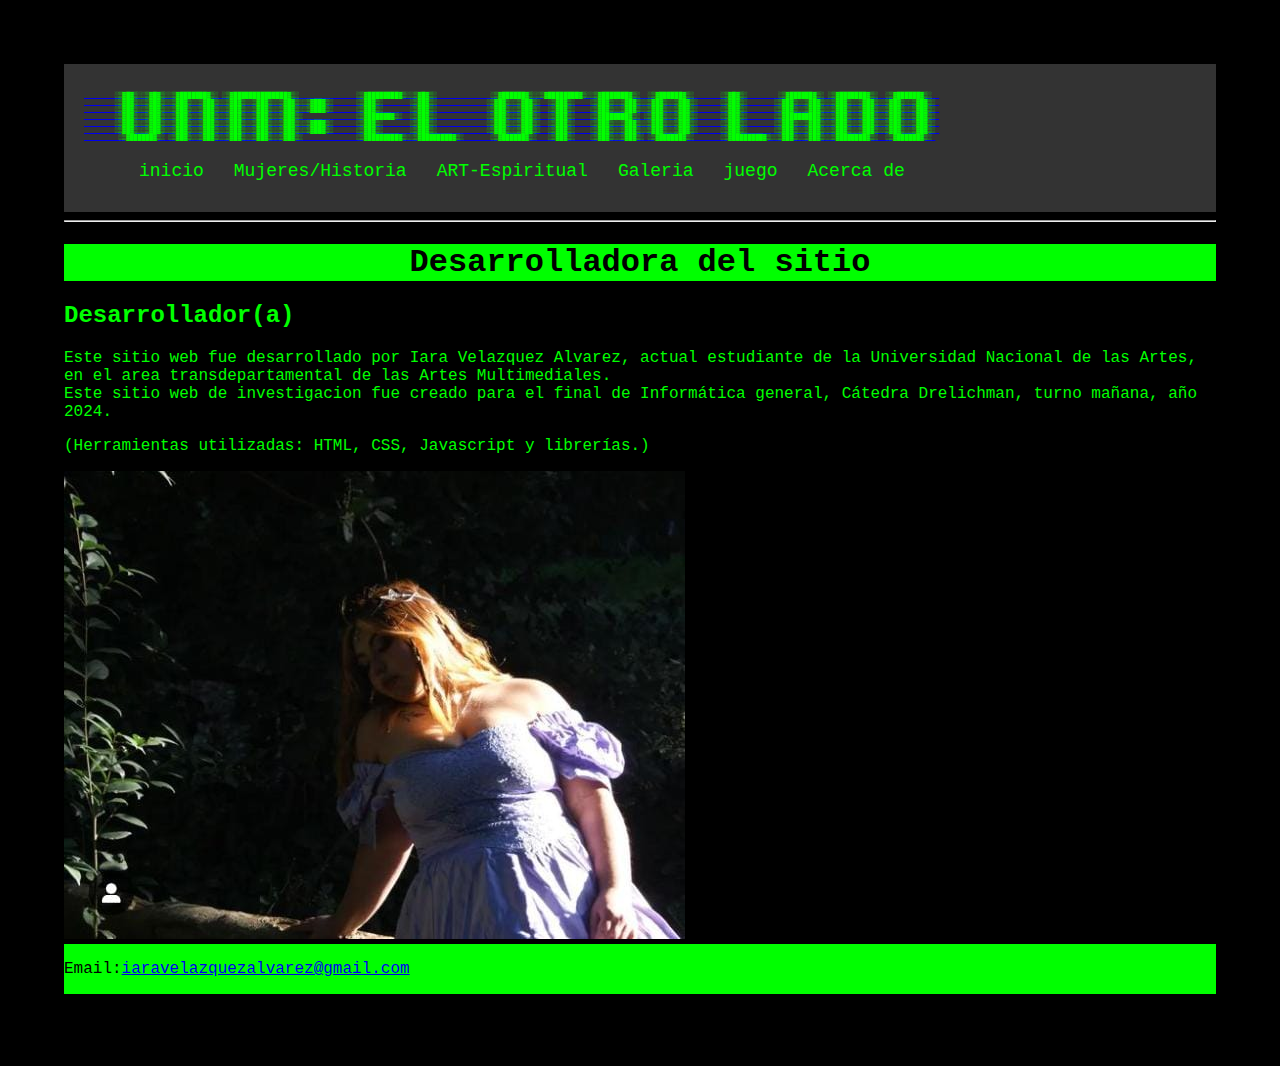
<file: desarrollador.html>
<!DOCTYPE html>
<html lang="es">
<head>
    <meta charset="utf-8">
    <meta name="viewport" content="width=device-width, initial-scale=1">
    <title>Desarrollador(a)</title>
    <link rel="stylesheet" href="css/estilos.css">
    <link rel="stylesheet" href="css/menu.css">
</head>
<nav class="navbar">
    <a href="index.html"> <pre class="logo">

        ░▒▓█▓▒░░▒▓█▓▒░░▒▓███████▓▒░ ░▒▓██████████████▓▒░               ░▒▓████████▓▒░░▒▓█▓▒░              ░▒▓██████▓▒░░▒▓████████▓▒░░▒▓███████▓▒░  ░▒▓██████▓▒░       ░▒▓█▓▒░        ░▒▓██████▓▒░ ░▒▓███████▓▒░  ░▒▓██████▓▒░  
        ░▒▓█▓▒░░▒▓█▓▒░░▒▓█▓▒░░▒▓█▓▒░░▒▓█▓▒░░▒▓█▓▒░░▒▓█▓▒░░▒▓██▓▒░      ░▒▓█▓▒░       ░▒▓█▓▒░             ░▒▓█▓▒░░▒▓█▓▒░  ░▒▓█▓▒░    ░▒▓█▓▒░░▒▓█▓▒░░▒▓█▓▒░░▒▓█▓▒░      ░▒▓█▓▒░       ░▒▓█▓▒░░▒▓█▓▒░░▒▓█▓▒░░▒▓█▓▒░░▒▓█▓▒░░▒▓█▓▒░ 
        ░▒▓█▓▒░░▒▓█▓▒░░▒▓█▓▒░░▒▓█▓▒░░▒▓█▓▒░░▒▓█▓▒░░▒▓█▓▒░░▒▓██▓▒░      ░▒▓█▓▒░       ░▒▓█▓▒░             ░▒▓█▓▒░░▒▓█▓▒░  ░▒▓█▓▒░    ░▒▓█▓▒░░▒▓█▓▒░░▒▓█▓▒░░▒▓█▓▒░      ░▒▓█▓▒░       ░▒▓█▓▒░░▒▓█▓▒░░▒▓█▓▒░░▒▓█▓▒░░▒▓█▓▒░░▒▓█▓▒░ 
        ░▒▓█▓▒░░▒▓█▓▒░░▒▓█▓▒░░▒▓█▓▒░░▒▓█▓▒░░▒▓█▓▒░░▒▓█▓▒░              ░▒▓██████▓▒░  ░▒▓█▓▒░             ░▒▓█▓▒░░▒▓█▓▒░  ░▒▓█▓▒░    ░▒▓███████▓▒░ ░▒▓█▓▒░░▒▓█▓▒░      ░▒▓█▓▒░       ░▒▓████████▓▒░░▒▓█▓▒░░▒▓█▓▒░░▒▓█▓▒░░▒▓█▓▒░ 
        ░▒▓█▓▒░░▒▓█▓▒░░▒▓█▓▒░░▒▓█▓▒░░▒▓█▓▒░░▒▓█▓▒░░▒▓█▓▒░░▒▓██▓▒░      ░▒▓█▓▒░       ░▒▓█▓▒░             ░▒▓█▓▒░░▒▓█▓▒░  ░▒▓█▓▒░    ░▒▓█▓▒░░▒▓█▓▒░░▒▓█▓▒░░▒▓█▓▒░      ░▒▓█▓▒░       ░▒▓█▓▒░░▒▓█▓▒░░▒▓█▓▒░░▒▓█▓▒░░▒▓█▓▒░░▒▓█▓▒░ 
        ░▒▓█▓▒░░▒▓█▓▒░░▒▓█▓▒░░▒▓█▓▒░░▒▓█▓▒░░▒▓█▓▒░░▒▓█▓▒░░▒▓██▓▒░      ░▒▓█▓▒░       ░▒▓█▓▒░             ░▒▓█▓▒░░▒▓█▓▒░  ░▒▓█▓▒░    ░▒▓█▓▒░░▒▓█▓▒░░▒▓█▓▒░░▒▓█▓▒░      ░▒▓█▓▒░       ░▒▓█▓▒░░▒▓█▓▒░░▒▓█▓▒░░▒▓█▓▒░░▒▓█▓▒░░▒▓█▓▒░ 
         ░▒▓██████▓▒░ ░▒▓█▓▒░░▒▓█▓▒░░▒▓█▓▒░░▒▓█▓▒░░▒▓█▓▒░              ░▒▓████████▓▒░░▒▓████████▓▒░       ░▒▓██████▓▒░   ░▒▓█▓▒░    ░▒▓█▓▒░░▒▓█▓▒░ ░▒▓██████▓▒░       ░▒▓████████▓▒░░▒▓█▓▒░░▒▓█▓▒░░▒▓███████▓▒░  ░▒▓██████▓▒░ </pre></a>
        <button class="menu-toggle">&#9776;</button> 

    <ul class="nav-links">
        <li><a href="index.html">inicio</a></li>
        <li><a href="mujeres.html">Mujeres/Historia</a></li>
        <li><a href="artespiritual.html">ART-Espiritual</a></li>
        <li><a href="galeria.html">Galeria</a></li>
        <li><a href="juego.html">juego</a></li>
        <li><a href="yoartista.html"> Acerca de</a></li> 
    </ul>
</nav>
    <hr>
    <header class="banner-titular">
        <h1> Desarrolladora del sitio</h1>
    </header>
<body>
    <main>
                <h2>Desarrollador(a)</h2>
                <p>Este sitio web fue desarrollado por Iara Velazquez Alvarez, actual estudiante de la Universidad Nacional de las Artes, en el area transdepartamental de las Artes Multimediales.<br>
                Este sitio web de investigacion fue creado para el final de Informática general, Cátedra Drelichman, turno mañana, año 2024.<br> </p>
                <p>(Herramientas utilizadas: HTML, CSS, Javascript y librerías.)</p>

                <img src="img/desarrollador.jpeg" alt="Imagen de la desarrolladora">
</main>
    <!-- Footer -->
<footer>
    <div class="contenedor-footer">
    <p>Email:<a href="mailto:iaravelazquezalvarez@gmail.com">iaravelazquezalvarez@gmail.com</a></p>
 </div>
        </footer>
 <script src="js/menu.js"></script>
</body>
</html>
</file>
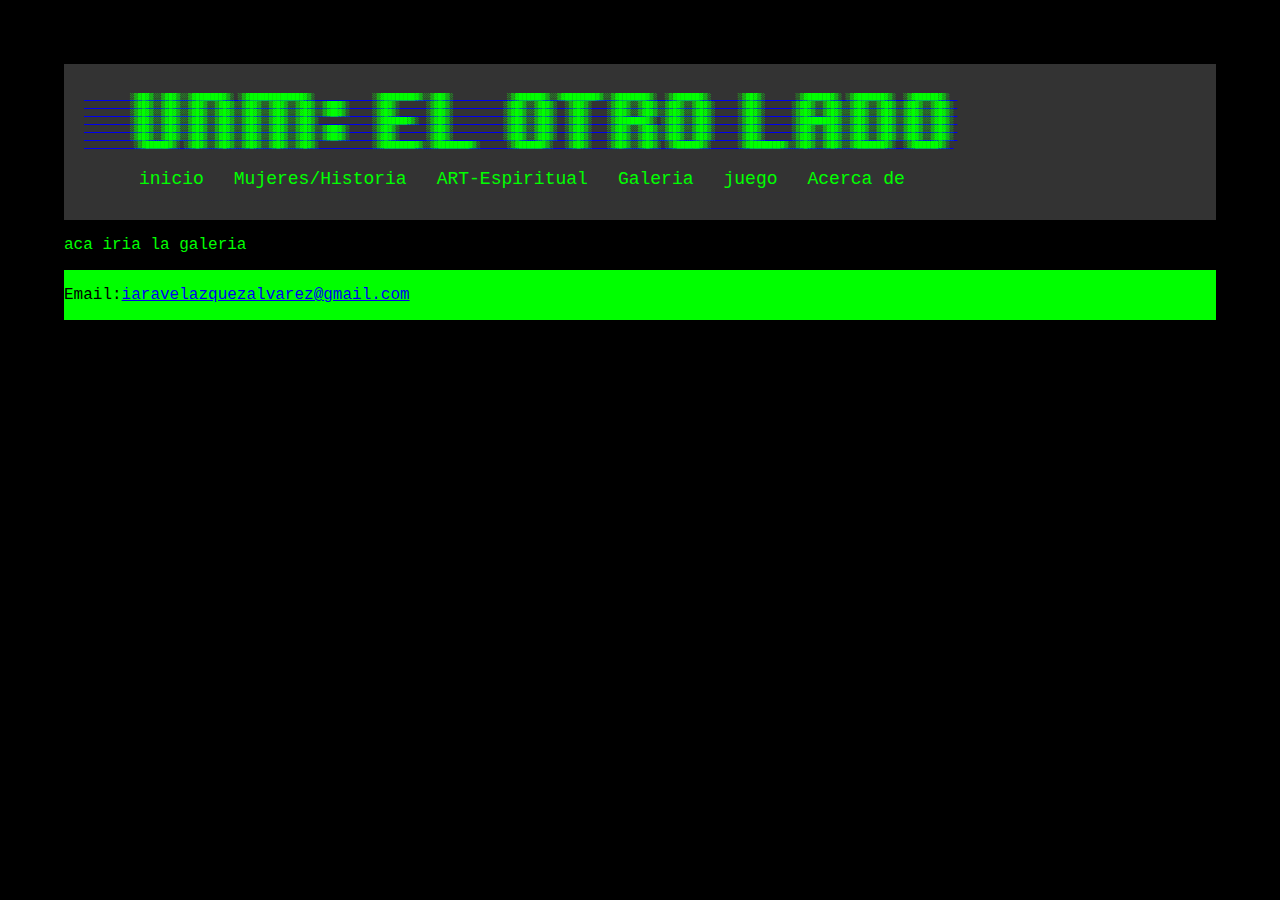
<file: galeria.html>
<!DOCTYPE html>
<html lang="es">
<head>
    <meta charset="UTF-8">
    <meta name="viewport" content="width=device-width, initial-scale=1.0">
    <title>UNM: HOME</title>
    <link rel="stylesheet" href="css/estilos.css">
    <link rel="stylesheet" href="css/menu.css">
</head>
<body>
    <nav class="navbar">
        <a href="index.html"> <pre class="logo">

            ░▒▓█▓▒░░▒▓█▓▒░░▒▓███████▓▒░ ░▒▓██████████████▓▒░               ░▒▓████████▓▒░░▒▓█▓▒░              ░▒▓██████▓▒░░▒▓████████▓▒░░▒▓███████▓▒░  ░▒▓██████▓▒░       ░▒▓█▓▒░        ░▒▓██████▓▒░ ░▒▓███████▓▒░  ░▒▓██████▓▒░  
            ░▒▓█▓▒░░▒▓█▓▒░░▒▓█▓▒░░▒▓█▓▒░░▒▓█▓▒░░▒▓█▓▒░░▒▓█▓▒░░▒▓██▓▒░      ░▒▓█▓▒░       ░▒▓█▓▒░             ░▒▓█▓▒░░▒▓█▓▒░  ░▒▓█▓▒░    ░▒▓█▓▒░░▒▓█▓▒░░▒▓█▓▒░░▒▓█▓▒░      ░▒▓█▓▒░       ░▒▓█▓▒░░▒▓█▓▒░░▒▓█▓▒░░▒▓█▓▒░░▒▓█▓▒░░▒▓█▓▒░ 
            ░▒▓█▓▒░░▒▓█▓▒░░▒▓█▓▒░░▒▓█▓▒░░▒▓█▓▒░░▒▓█▓▒░░▒▓█▓▒░░▒▓██▓▒░      ░▒▓█▓▒░       ░▒▓█▓▒░             ░▒▓█▓▒░░▒▓█▓▒░  ░▒▓█▓▒░    ░▒▓█▓▒░░▒▓█▓▒░░▒▓█▓▒░░▒▓█▓▒░      ░▒▓█▓▒░       ░▒▓█▓▒░░▒▓█▓▒░░▒▓█▓▒░░▒▓█▓▒░░▒▓█▓▒░░▒▓█▓▒░ 
            ░▒▓█▓▒░░▒▓█▓▒░░▒▓█▓▒░░▒▓█▓▒░░▒▓█▓▒░░▒▓█▓▒░░▒▓█▓▒░              ░▒▓██████▓▒░  ░▒▓█▓▒░             ░▒▓█▓▒░░▒▓█▓▒░  ░▒▓█▓▒░    ░▒▓███████▓▒░ ░▒▓█▓▒░░▒▓█▓▒░      ░▒▓█▓▒░       ░▒▓████████▓▒░░▒▓█▓▒░░▒▓█▓▒░░▒▓█▓▒░░▒▓█▓▒░ 
            ░▒▓█▓▒░░▒▓█▓▒░░▒▓█▓▒░░▒▓█▓▒░░▒▓█▓▒░░▒▓█▓▒░░▒▓█▓▒░░▒▓██▓▒░      ░▒▓█▓▒░       ░▒▓█▓▒░             ░▒▓█▓▒░░▒▓█▓▒░  ░▒▓█▓▒░    ░▒▓█▓▒░░▒▓█▓▒░░▒▓█▓▒░░▒▓█▓▒░      ░▒▓█▓▒░       ░▒▓█▓▒░░▒▓█▓▒░░▒▓█▓▒░░▒▓█▓▒░░▒▓█▓▒░░▒▓█▓▒░ 
            ░▒▓█▓▒░░▒▓█▓▒░░▒▓█▓▒░░▒▓█▓▒░░▒▓█▓▒░░▒▓█▓▒░░▒▓█▓▒░░▒▓██▓▒░      ░▒▓█▓▒░       ░▒▓█▓▒░             ░▒▓█▓▒░░▒▓█▓▒░  ░▒▓█▓▒░    ░▒▓█▓▒░░▒▓█▓▒░░▒▓█▓▒░░▒▓█▓▒░      ░▒▓█▓▒░       ░▒▓█▓▒░░▒▓█▓▒░░▒▓█▓▒░░▒▓█▓▒░░▒▓█▓▒░░▒▓█▓▒░ 
             ░▒▓██████▓▒░ ░▒▓█▓▒░░▒▓█▓▒░░▒▓█▓▒░░▒▓█▓▒░░▒▓█▓▒░              ░▒▓████████▓▒░░▒▓████████▓▒░       ░▒▓██████▓▒░   ░▒▓█▓▒░    ░▒▓█▓▒░░▒▓█▓▒░ ░▒▓██████▓▒░       ░▒▓████████▓▒░░▒▓█▓▒░░▒▓█▓▒░░▒▓███████▓▒░  ░▒▓██████▓▒░ </pre></a>
            <button class="menu-toggle">&#9776;</button>  
        <!-- aca creamos el boton de hamburguesa,con su clase y los caracteres raros son lit las 3 liñitas -->
        <ul class="nav-links">
            <li><a href="index.html">inicio</a></li>
            <li><a href="mujeres.html">Mujeres/Historia</a></li>
            <li><a href="artespiritual.html">ART-Espiritual</a></li>
            <li><a href="#">Galeria</a></li>
            <li><a href="juego.html">juego</a></li>
            <li><a href="yoartista.html"> Acerca de</a></li> 
        </ul>
    </nav>

<main>
    <p> aca iria la galeria </p>
</main>
<!-- Footer -->
<footer>
   <div class="contenedor-footer">
   <p>Email:<a href="mailto:iaravelazquezalvarez@gmail.com">iaravelazquezalvarez@gmail.com</a></p>
</div>
    </footer>
    <script src="js/menu.js"></script>
</body>
</html>
</file>
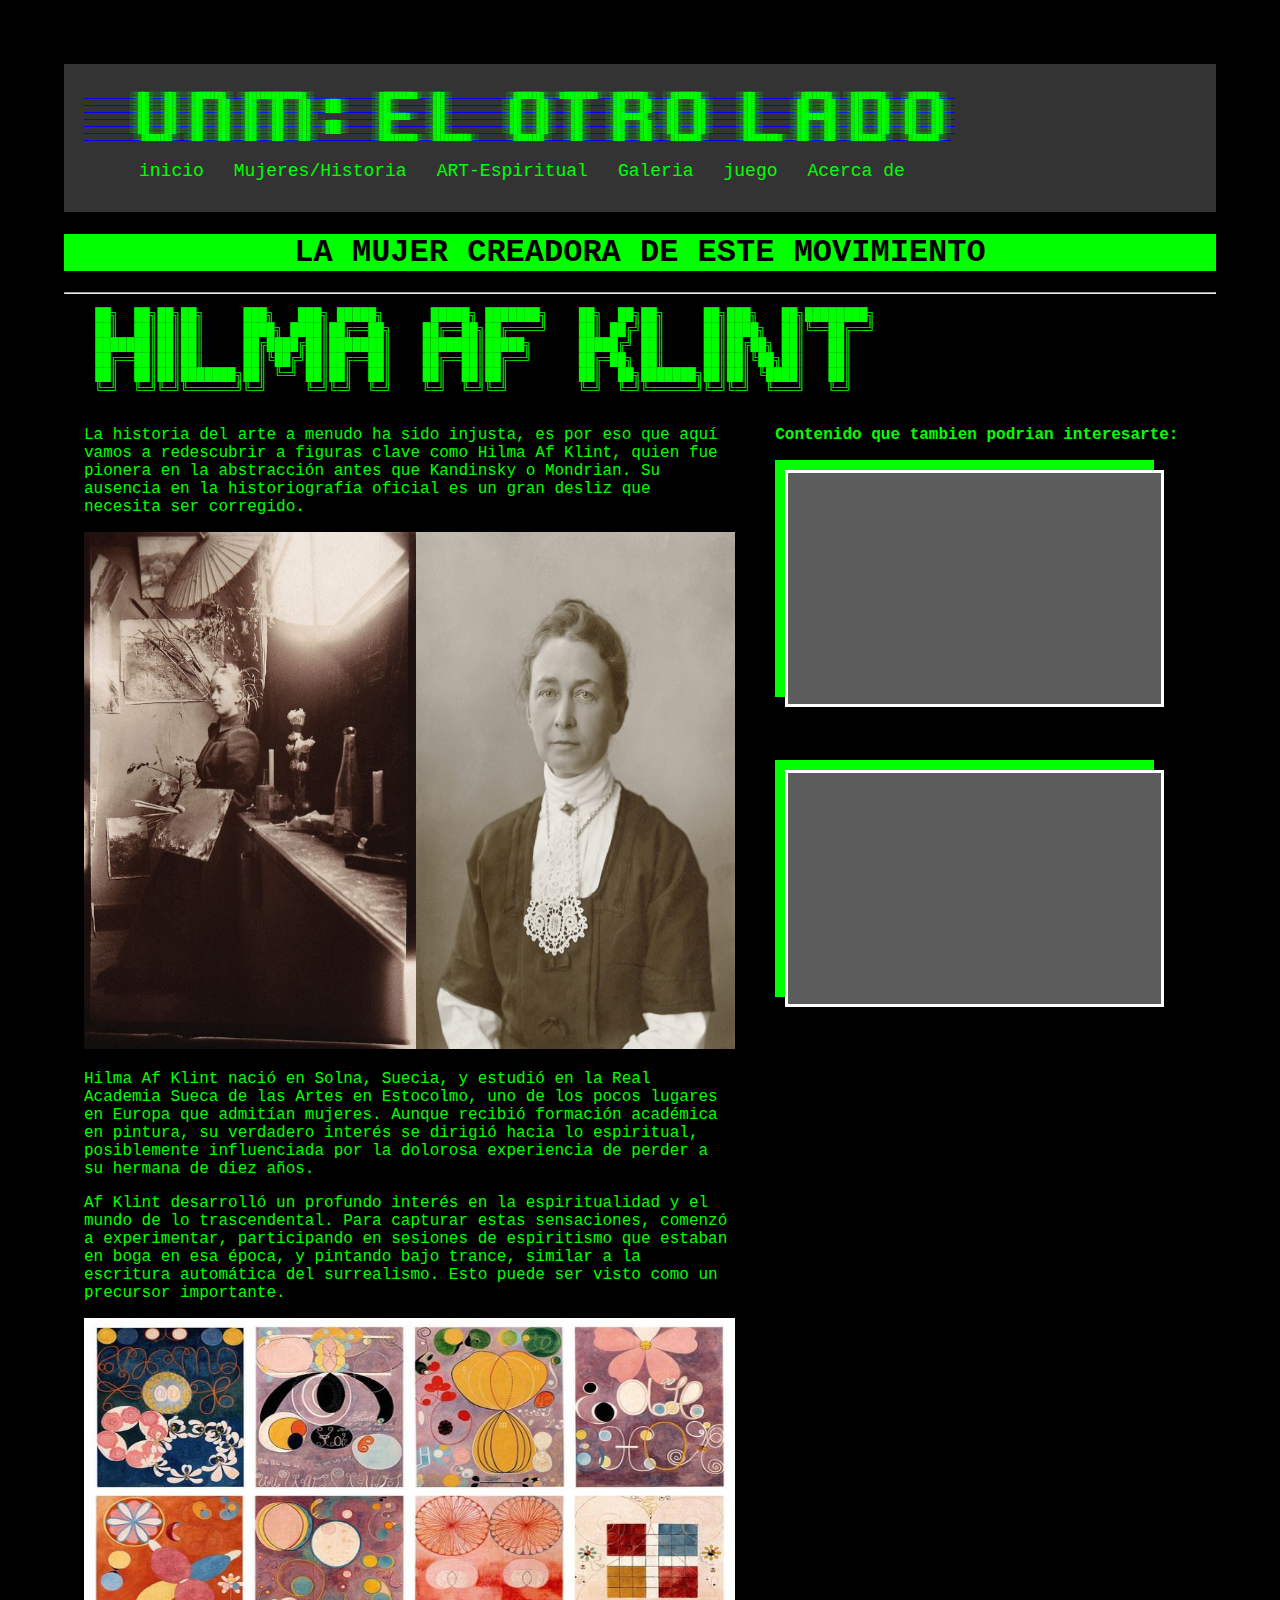
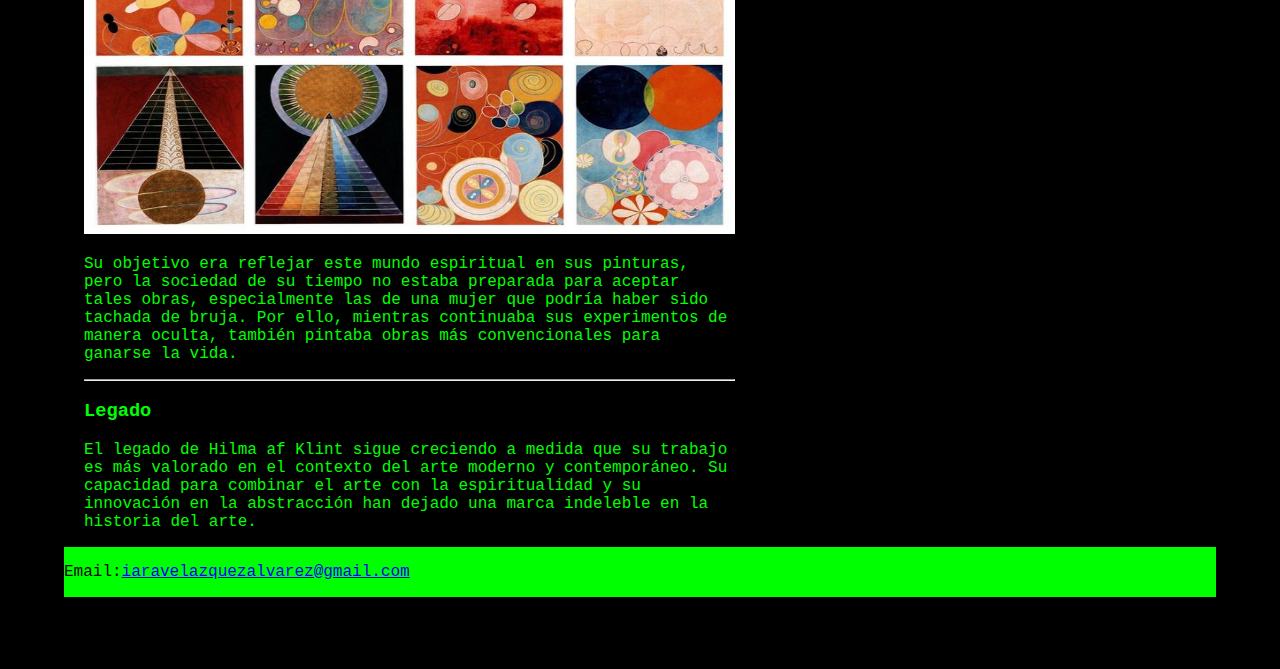
<file: hilma.html>
<!DOCTYPE html>
<html lang="es">
<head>
    <meta charset="UTF-8">
    <meta name="viewport" content="width=device-width, initial-scale=1.0">
    <title>UNM: HILMA AF KLINT</title>
    <link rel="stylesheet" href="css/estilos.css">
    <link rel="stylesheet" href="css/menu.css">
</head>
<body>
    <nav class="navbar">
        <a href="index.html"> <pre class="logo">

            ░▒▓█▓▒░░▒▓█▓▒░░▒▓███████▓▒░ ░▒▓██████████████▓▒░               ░▒▓████████▓▒░░▒▓█▓▒░              ░▒▓██████▓▒░░▒▓████████▓▒░░▒▓███████▓▒░  ░▒▓██████▓▒░       ░▒▓█▓▒░        ░▒▓██████▓▒░ ░▒▓███████▓▒░  ░▒▓██████▓▒░  
            ░▒▓█▓▒░░▒▓█▓▒░░▒▓█▓▒░░▒▓█▓▒░░▒▓█▓▒░░▒▓█▓▒░░▒▓█▓▒░░▒▓██▓▒░      ░▒▓█▓▒░       ░▒▓█▓▒░             ░▒▓█▓▒░░▒▓█▓▒░  ░▒▓█▓▒░    ░▒▓█▓▒░░▒▓█▓▒░░▒▓█▓▒░░▒▓█▓▒░      ░▒▓█▓▒░       ░▒▓█▓▒░░▒▓█▓▒░░▒▓█▓▒░░▒▓█▓▒░░▒▓█▓▒░░▒▓█▓▒░ 
            ░▒▓█▓▒░░▒▓█▓▒░░▒▓█▓▒░░▒▓█▓▒░░▒▓█▓▒░░▒▓█▓▒░░▒▓█▓▒░░▒▓██▓▒░      ░▒▓█▓▒░       ░▒▓█▓▒░             ░▒▓█▓▒░░▒▓█▓▒░  ░▒▓█▓▒░    ░▒▓█▓▒░░▒▓█▓▒░░▒▓█▓▒░░▒▓█▓▒░      ░▒▓█▓▒░       ░▒▓█▓▒░░▒▓█▓▒░░▒▓█▓▒░░▒▓█▓▒░░▒▓█▓▒░░▒▓█▓▒░ 
            ░▒▓█▓▒░░▒▓█▓▒░░▒▓█▓▒░░▒▓█▓▒░░▒▓█▓▒░░▒▓█▓▒░░▒▓█▓▒░              ░▒▓██████▓▒░  ░▒▓█▓▒░             ░▒▓█▓▒░░▒▓█▓▒░  ░▒▓█▓▒░    ░▒▓███████▓▒░ ░▒▓█▓▒░░▒▓█▓▒░      ░▒▓█▓▒░       ░▒▓████████▓▒░░▒▓█▓▒░░▒▓█▓▒░░▒▓█▓▒░░▒▓█▓▒░ 
            ░▒▓█▓▒░░▒▓█▓▒░░▒▓█▓▒░░▒▓█▓▒░░▒▓█▓▒░░▒▓█▓▒░░▒▓█▓▒░░▒▓██▓▒░      ░▒▓█▓▒░       ░▒▓█▓▒░             ░▒▓█▓▒░░▒▓█▓▒░  ░▒▓█▓▒░    ░▒▓█▓▒░░▒▓█▓▒░░▒▓█▓▒░░▒▓█▓▒░      ░▒▓█▓▒░       ░▒▓█▓▒░░▒▓█▓▒░░▒▓█▓▒░░▒▓█▓▒░░▒▓█▓▒░░▒▓█▓▒░ 
            ░▒▓█▓▒░░▒▓█▓▒░░▒▓█▓▒░░▒▓█▓▒░░▒▓█▓▒░░▒▓█▓▒░░▒▓█▓▒░░▒▓██▓▒░      ░▒▓█▓▒░       ░▒▓█▓▒░             ░▒▓█▓▒░░▒▓█▓▒░  ░▒▓█▓▒░    ░▒▓█▓▒░░▒▓█▓▒░░▒▓█▓▒░░▒▓█▓▒░      ░▒▓█▓▒░       ░▒▓█▓▒░░▒▓█▓▒░░▒▓█▓▒░░▒▓█▓▒░░▒▓█▓▒░░▒▓█▓▒░ 
             ░▒▓██████▓▒░ ░▒▓█▓▒░░▒▓█▓▒░░▒▓█▓▒░░▒▓█▓▒░░▒▓█▓▒░              ░▒▓████████▓▒░░▒▓████████▓▒░       ░▒▓██████▓▒░   ░▒▓█▓▒░    ░▒▓█▓▒░░▒▓█▓▒░ ░▒▓██████▓▒░       ░▒▓████████▓▒░░▒▓█▓▒░░▒▓█▓▒░░▒▓███████▓▒░  ░▒▓██████▓▒░ </pre></a>
            <button class="menu-toggle">&#9776;</button> 

        <!-- aca creamos el boton de hamburguesa,con su clase y los caracteres raros son lit las 3 liñitas -->
        <ul class="nav-links">
            <li><a href="index.html">inicio</a></li>
            <li><a href="mujeres.html">Mujeres/Historia</a></li>
            <li><a href="artespiritual.html">ART-Espiritual</a></li>
            <li><a href="galeria.html">Galeria</a></li>
            <li><a href="juego.html">juego</a></li>
            <li><a href="yoartista.html"> Acerca de</a></li> 
        </ul>
    </nav>
    <header class="banner-titular">
        <h1>LA MUJER CREADORA DE ESTE MOVIMIENTO</h1>
    </header>
    <hr>
<main>
<pre>
    ██╗  ██╗██╗██╗     ███╗   ███╗ █████╗      █████╗ ███████╗    ██╗  ██╗██╗     ██╗███╗   ██╗████████╗
    ██║  ██║██║██║     ████╗ ████║██╔══██╗    ██╔══██╗██╔════╝    ██║ ██╔╝██║     ██║████╗  ██║╚══██╔══╝
    ███████║██║██║     ██╔████╔██║███████║    ███████║█████╗      █████╔╝ ██║     ██║██╔██╗ ██║   ██║   
    ██╔══██║██║██║     ██║╚██╔╝██║██╔══██║    ██╔══██║██╔══╝      ██╔═██╗ ██║     ██║██║╚██╗██║   ██║   
    ██║  ██║██║███████╗██║ ╚═╝ ██║██║  ██║    ██║  ██║██║         ██║  ██╗███████╗██║██║ ╚████║   ██║   
    ╚═╝  ╚═╝╚═╝╚══════╝╚═╝     ╚═╝╚═╝  ╚═╝    ╚═╝  ╚═╝╚═╝         ╚═╝  ╚═╝╚══════╝╚═╝╚═╝  ╚═══╝   ╚═╝   </pre>

<main class="contenedor-wrap">
        <section class="contenedor-izquierda">
            <p>La historia del arte a menudo ha sido injusta, es por eso que aquí vamos a redescubrir a figuras clave como Hilma Af Klint, quien fue pionera en la abstracción antes que Kandinsky o Mondrian. Su ausencia en la historiografía oficial es un gran desliz que necesita ser corregido.</span> </p>

            <div class="img-container">
            <img src="img/autoretrato-hilma.jpg" alt="fotografia de la artista de joven y su ultimo retrato">
            </div>

            <p>Hilma Af Klint nació en Solna, Suecia, y estudió en la Real Academia Sueca de las Artes en Estocolmo, uno de los pocos lugares en Europa que admitían mujeres. Aunque recibió formación académica en pintura, su verdadero interés se dirigió hacia lo espiritual, posiblemente influenciada por la dolorosa experiencia de perder a su hermana de diez años.</p>

            <p>Af Klint desarrolló un profundo interés en la espiritualidad y el mundo de lo trascendental. Para capturar estas sensaciones, comenzó a experimentar, participando en sesiones de espiritismo que estaban en boga en esa época, y pintando bajo trance, similar a la escritura automática del surrealismo. Esto puede ser visto como un precursor importante.</p>

            <div class="img-container">
            <img src="img/obras-de-hilma.jpeg" alt="imagen collage con diversas obras de la artista">
            </div>

            <p>Su objetivo era reflejar este mundo espiritual en sus pinturas, pero la sociedad de su tiempo no estaba preparada para aceptar tales obras, especialmente las de una mujer que podría haber sido tachada de bruja. Por ello, mientras continuaba sus experimentos de manera oculta, también pintaba obras más convencionales para ganarse la vida.</p>
            <hr>
            <h3>Legado</h3>
            <p>El legado de Hilma af Klint sigue creciendo a medida que su trabajo es más valorado en el contexto del arte moderno y contemporáneo. Su capacidad para combinar el arte con la espiritualidad y su innovación en la abstracción han dejado una marca indeleble en la historia del arte.</p>
        </section>

        <!-- Contenedor de la derecha- Aside y mas info -->

        <aside class="contenedor-derecha">
            <p><strong> Contenido que tambien podrian interesarte:</strong></p>
            <div class="contenedor-postit">
                <div class="sombra-postit"></div>
                <iframe class="frente-postit" src="https://www.youtube.com/embed/-Kc8b8V1COw?si=t_XaTDoJgaPPgXv9" title="YouTube video player" frameborder="0" allow="accelerometer; autoplay; clipboard-write; encrypted-media; gyroscope; picture-in-picture; web-share" allowfullscreen></iframe>
            </div>
            <div class="contenedor-postit">
                <div class="sombra-postit"></div>
                <iframe class="frente-postit" src="https://www.youtube.com/embed/DE98XniQ7pI?si=Plp7sK-oOLnQSNh0" title="YouTube video player" frameborder="0" allow="accelerometer; autoplay; clipboard-write; encrypted-media; gyroscope; picture-in-picture; web-share" allowfullscreen></iframe>
            </div>
        </aside>
     </main>
     <!-- Footer -->
    <footer>
     <div class="contenedor-footer">
     <p>Email:<a href="mailto:iaravelazquezalvarez@gmail.com">iaravelazquezalvarez@gmail.com</a></p>
  </div>
  </footer>
  <script src="js/menu.js"></script>
    </body>
    </html>
</file>
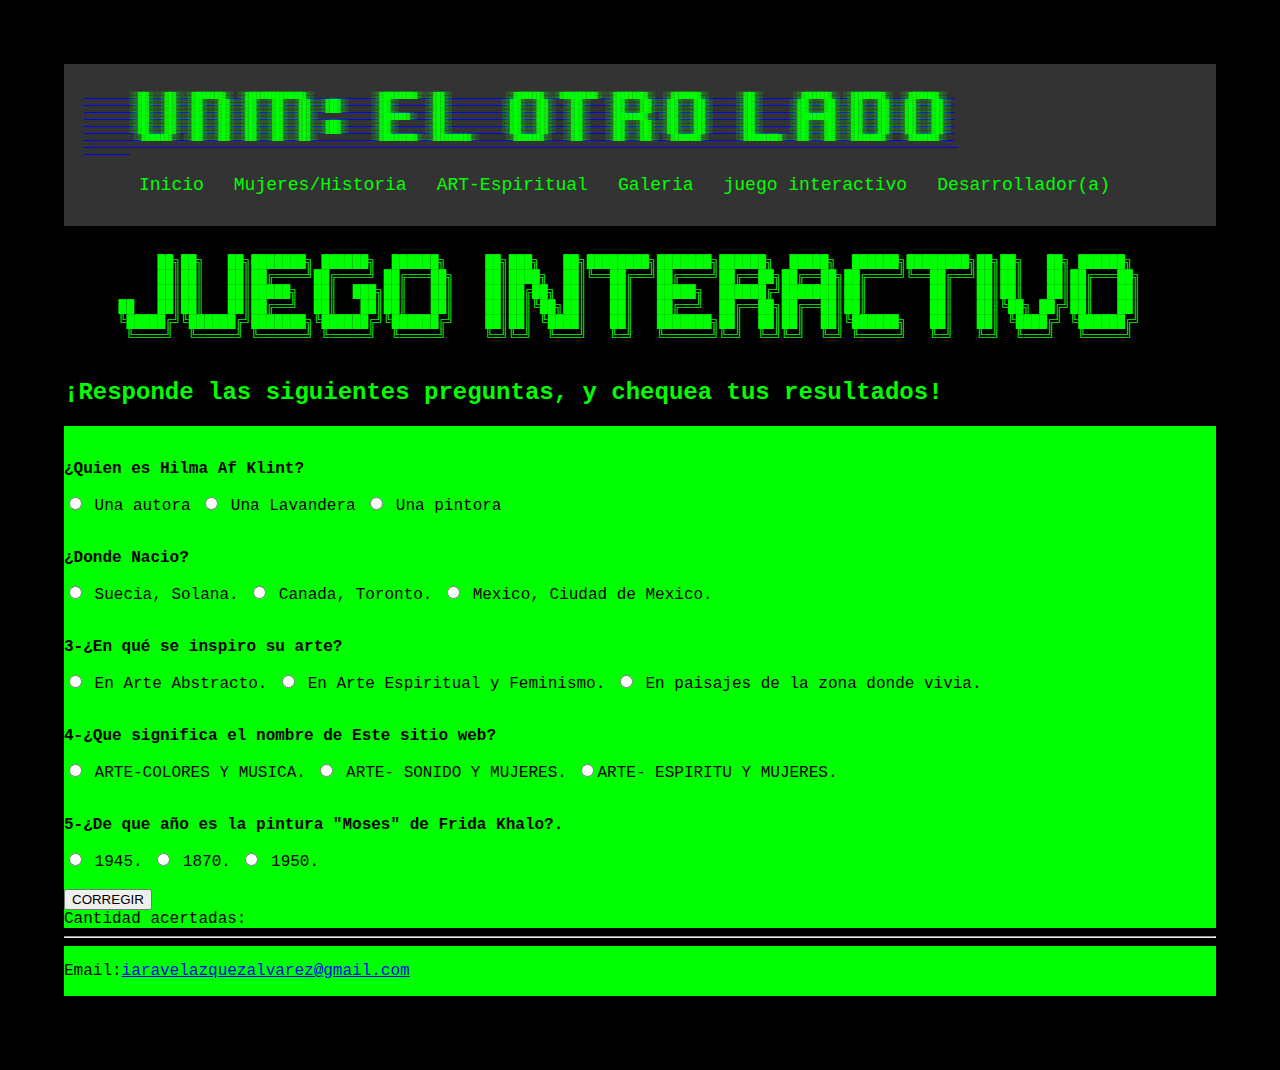
<file: juego.html>
<!DOCTYPE html>
<html lang="es">
<head>
    <meta charset="UTF-8">
    <meta name="viewport" content="width=device-width, initial-scale=1.0">
    <title>UNM: Juego</title>
    <link rel="stylesheet" href="css/estilos.css">
    <link rel="stylesheet" href="css/menu.css">
</head>
<body>
    <nav class="navbar">
        <a href="index.html"> <pre class="logo">

            ░▒▓█▓▒░░▒▓█▓▒░░▒▓███████▓▒░ ░▒▓██████████████▓▒░               ░▒▓████████▓▒░░▒▓█▓▒░              ░▒▓██████▓▒░░▒▓████████▓▒░░▒▓███████▓▒░  ░▒▓██████▓▒░       ░▒▓█▓▒░        ░▒▓██████▓▒░ ░▒▓███████▓▒░  ░▒▓██████▓▒░  
            ░▒▓█▓▒░░▒▓█▓▒░░▒▓█▓▒░░▒▓█▓▒░░▒▓█▓▒░░▒▓█▓▒░░▒▓█▓▒░░▒▓██▓▒░      ░▒▓█▓▒░       ░▒▓█▓▒░             ░▒▓█▓▒░░▒▓█▓▒░  ░▒▓█▓▒░    ░▒▓█▓▒░░▒▓█▓▒░░▒▓█▓▒░░▒▓█▓▒░      ░▒▓█▓▒░       ░▒▓█▓▒░░▒▓█▓▒░░▒▓█▓▒░░▒▓█▓▒░░▒▓█▓▒░░▒▓█▓▒░ 
            ░▒▓█▓▒░░▒▓█▓▒░░▒▓█▓▒░░▒▓█▓▒░░▒▓█▓▒░░▒▓█▓▒░░▒▓█▓▒░░▒▓██▓▒░      ░▒▓█▓▒░       ░▒▓█▓▒░             ░▒▓█▓▒░░▒▓█▓▒░  ░▒▓█▓▒░    ░▒▓█▓▒░░▒▓█▓▒░░▒▓█▓▒░░▒▓█▓▒░      ░▒▓█▓▒░       ░▒▓█▓▒░░▒▓█▓▒░░▒▓█▓▒░░▒▓█▓▒░░▒▓█▓▒░░▒▓█▓▒░ 
            ░▒▓█▓▒░░▒▓█▓▒░░▒▓█▓▒░░▒▓█▓▒░░▒▓█▓▒░░▒▓█▓▒░░▒▓█▓▒░              ░▒▓██████▓▒░  ░▒▓█▓▒░             ░▒▓█▓▒░░▒▓█▓▒░  ░▒▓█▓▒░    ░▒▓███████▓▒░ ░▒▓█▓▒░░▒▓█▓▒░      ░▒▓█▓▒░       ░▒▓████████▓▒░░▒▓█▓▒░░▒▓█▓▒░░▒▓█▓▒░░▒▓█▓▒░ 
            ░▒▓█▓▒░░▒▓█▓▒░░▒▓█▓▒░░▒▓█▓▒░░▒▓█▓▒░░▒▓█▓▒░░▒▓█▓▒░░▒▓██▓▒░      ░▒▓█▓▒░       ░▒▓█▓▒░             ░▒▓█▓▒░░▒▓█▓▒░  ░▒▓█▓▒░    ░▒▓█▓▒░░▒▓█▓▒░░▒▓█▓▒░░▒▓█▓▒░      ░▒▓█▓▒░       ░▒▓█▓▒░░▒▓█▓▒░░▒▓█▓▒░░▒▓█▓▒░░▒▓█▓▒░░▒▓█▓▒░ 
            ░▒▓█▓▒░░▒▓█▓▒░░▒▓█▓▒░░▒▓█▓▒░░▒▓█▓▒░░▒▓█▓▒░░▒▓█▓▒░░▒▓██▓▒░      ░▒▓█▓▒░       ░▒▓█▓▒░             ░▒▓█▓▒░░▒▓█▓▒░  ░▒▓█▓▒░    ░▒▓█▓▒░░▒▓█▓▒░░▒▓█▓▒░░▒▓█▓▒░      ░▒▓█▓▒░       ░▒▓█▓▒░░▒▓█▓▒░░▒▓█▓▒░░▒▓█▓▒░░▒▓█▓▒░░▒▓█▓▒░ 
             ░▒▓██████▓▒░ ░▒▓█▓▒░░▒▓█▓▒░░▒▓█▓▒░░▒▓█▓▒░░▒▓█▓▒░              ░▒▓████████▓▒░░▒▓████████▓▒░       ░▒▓██████▓▒░   ░▒▓█▓▒░    ░▒▓█▓▒░░▒▓█▓▒░ ░▒▓██████▓▒░       ░▒▓████████▓▒░░▒▓█▓▒░░▒▓█▓▒░░▒▓███████▓▒░  ░▒▓██████▓▒░  
                                                                                                                                                                                                                                    
            </pre></a>
        <button class="menu-toggle">&#9776;</button> 
        <!-- aca creamos el boton de hamburguesa,con su clase y los caracteres raros son lit las 3 liñitas -->
        <ul class="nav-links">
            <li><a href="index.html">Inicio</a></li>
            <li><a href="mujeres.html">Mujeres/Historia</a></li>
            <li><a href="artespiritual.html">ART-Espiritual</a></li>
            <li><a href="galeria.html">Galeria</a></li>
            <li><a href="#">juego interactivo</a></li>
            <li><a href="desarrollador.html">Desarrollador(a)</a></li> 
        </ul>
    </nav>
    <header class="banner-general">
        <pre>

            ██╗██╗   ██╗███████╗ ██████╗  ██████╗     ██╗███╗   ██╗████████╗███████╗██████╗  █████╗  ██████╗████████╗██╗██╗   ██╗ ██████╗ 
            ██║██║   ██║██╔════╝██╔════╝ ██╔═══██╗    ██║████╗  ██║╚══██╔══╝██╔════╝██╔══██╗██╔══██╗██╔════╝╚══██╔══╝██║██║   ██║██╔═══██╗
            ██║██║   ██║█████╗  ██║  ███╗██║   ██║    ██║██╔██╗ ██║   ██║   █████╗  ██████╔╝███████║██║        ██║   ██║██║   ██║██║   ██║
       ██   ██║██║   ██║██╔══╝  ██║   ██║██║   ██║    ██║██║╚██╗██║   ██║   ██╔══╝  ██╔══██╗██╔══██║██║        ██║   ██║╚██╗ ██╔╝██║   ██║
       ╚█████╔╝╚██████╔╝███████╗╚██████╔╝╚██████╔╝    ██║██║ ╚████║   ██║   ███████╗██║  ██║██║  ██║╚██████╗   ██║   ██║ ╚████╔╝ ╚██████╔╝
        ╚════╝  ╚═════╝ ╚══════╝ ╚═════╝  ╚═════╝     ╚═╝╚═╝  ╚═══╝   ╚═╝   ╚══════╝╚═╝  ╚═╝╚═╝  ╚═╝ ╚═════╝   ╚═╝   ╚═╝  ╚═══╝   ╚═════╝ 
                                                                                                                                          </pre>
    </header>
 <main>
<h2>¡Responde las siguientes preguntas, y chequea tus resultados!</h2>
 <div class="resaltadoverde">

  <section id="p0">
    <br>
    <p><strong>¿Quien es Hilma Af Klint?</strong></p>
  <label>
    <input type="radio" value="1" name="p0"onclick="respuesta(0,this)"> Una autora
  </label>
  <label>
    <input type="radio" value="2" name="p0" onclick="respuesta(0,this)"> Una Lavandera
  </label> <label>
    <input type="radio" value="3" name="p0" onclick="respuesta(0,this)"> Una pintora
  </label>
  </section>

<br>

  <section id="p1">
    <p><strong>¿Donde Nacio?</strong></p>
  <label>
    <input type="radio" value="1" name="p1" onclick="respuesta(1,this)"> Suecia, Solana.
  </label>
  <label>
    <input type="radio" value="2" name="p1"onclick="respuesta(1,this)"> Canada, Toronto.
  </label> <label>
    <input type="radio" value="3" name="p1" onclick="respuesta(1,this)"> Mexico, Ciudad de Mexico.
  </label>
  </section> 

  <br>
  
  <section id="p2">
    <p><strong>3-¿En qué se inspiro su arte?</strong></p>
  <label>
    <input type="radio" value="1" name="p2" onclick="respuesta(2,this)"> En Arte Abstracto.
  </label>
  <label>
    <input type="radio" value="2" name="p2" onclick="respuesta(2,this)"> En Arte Espiritual y Feminismo.
  </label> <label>
    <input type="radio" value="3" name="p2" onclick="respuesta(2,this)"> En paisajes de la zona donde vivia.
  </label>
  </section>

  <br>

  <section id="p3">
    <p><strong>4-¿Que significa el nombre de Este sitio web?</strong></p>
  <label>
    <input type="radio" value="1" name="p3" onclick="respuesta(3,this)"> ARTE-COLORES Y MUSICA.
  </label>
  <label>
    <input type="radio" value="2" name="p3" onclick="respuesta(3,this)"> ARTE- SONIDO Y MUJERES.
  </label> <label>
    <input type="radio" value="3" name="p3" onclick="respuesta(3,this)">ARTE- ESPIRITU Y MUJERES.
  </label>
  </section>

  <br>
<section id="p4">
    <p><strong>5-¿De que año es la pintura "Moses" de Frida Khalo?.</strong></p>
  <label>
    <input type="radio" value="1" name="p4" onclick="respuesta(4,this)"> 1945.
  </label>
  <label>
    <input type="radio" value="2" name="p4" onclick="respuesta(4,this)"> 1870.
  </label> <label>
    <input type="radio" value="3" name="p4" onclick="respuesta(4,this)"> 1950.
  </label>
  </section>

<br>
<button onclick="corregir()">CORREGIR</button>
<br>
<div>Cantidad acertadas: <span id="resultado"></span></div>

</div>
</main>
    <hr>
 <!-- Footer -->
<footer>
    <div class="contenedor-footer">
    <p>Email:<a href="mailto:iaravelazquezalvarez@gmail.com">iaravelazquezalvarez@gmail.com</a></p>
 </div>
     </footer>
     <script src="js/menu.js"></script>
     <script src="js/juego.js"></script>
</body>
</html>
</file>
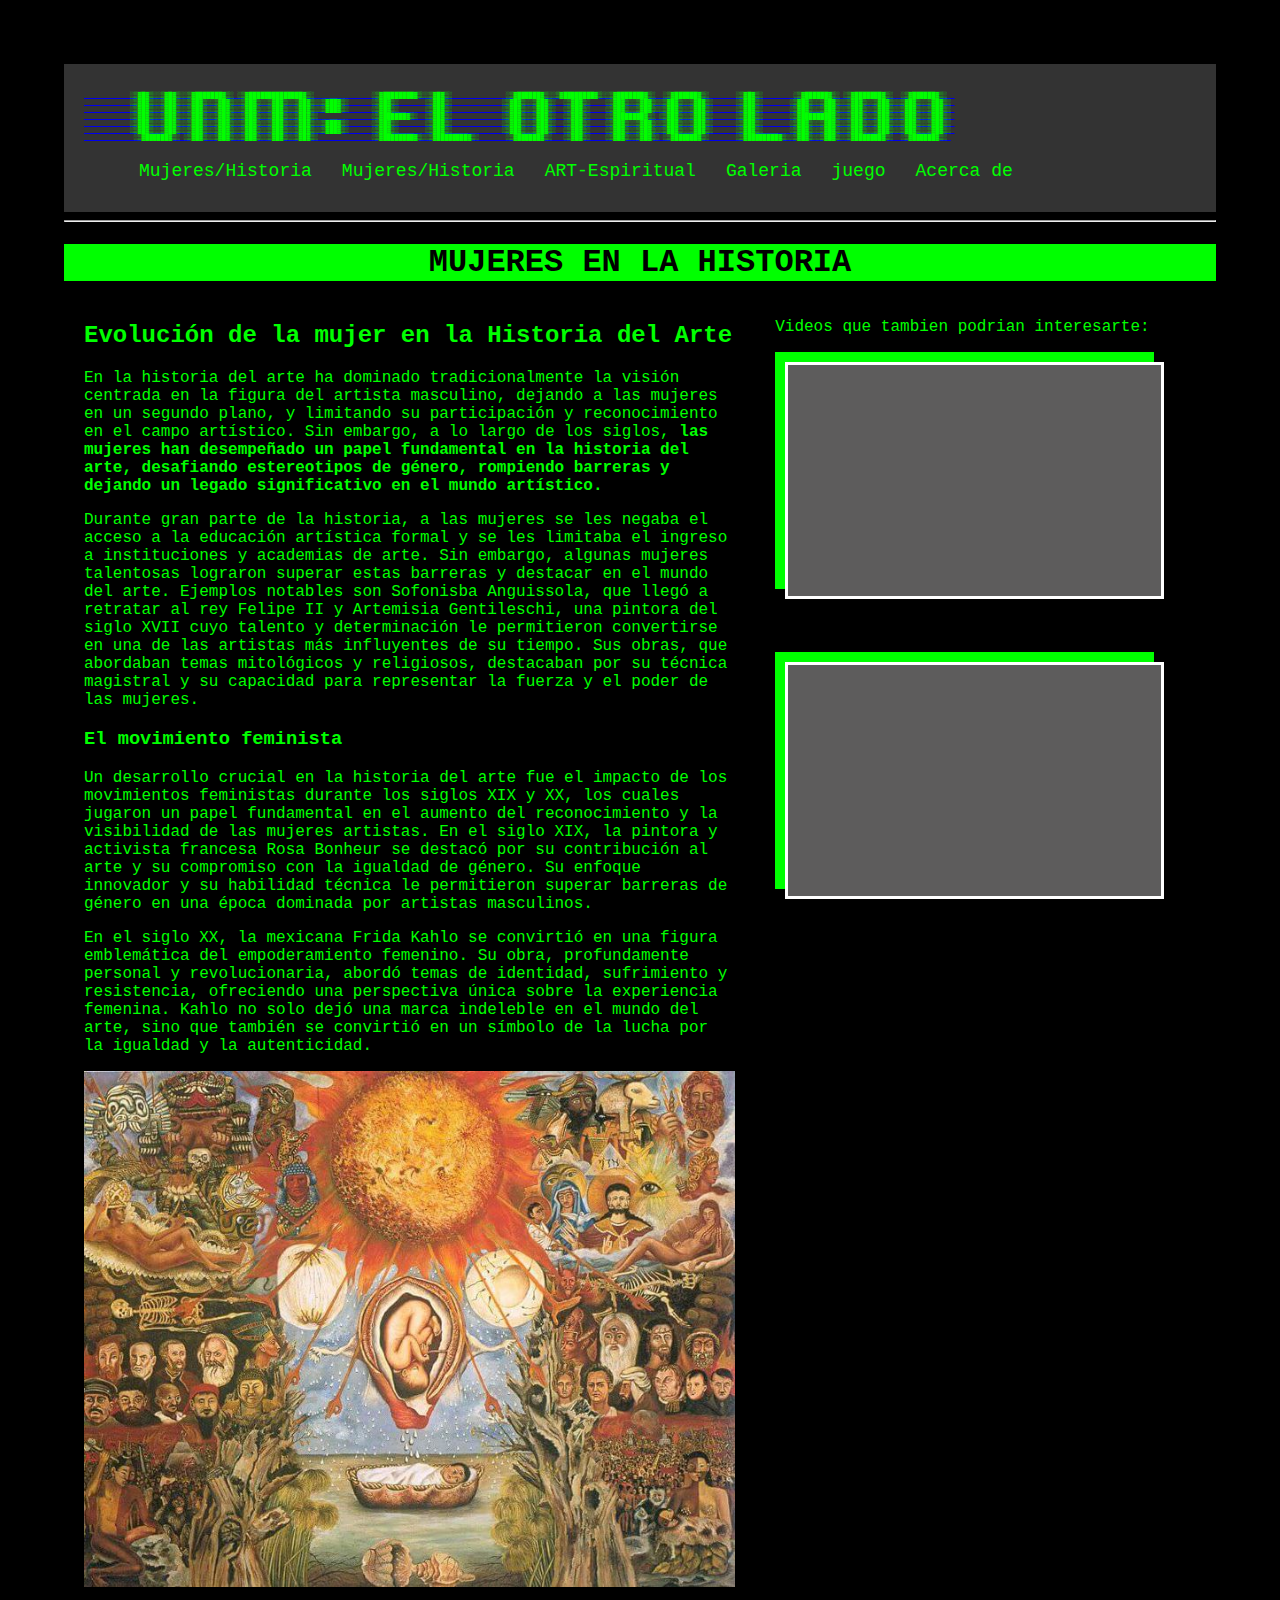
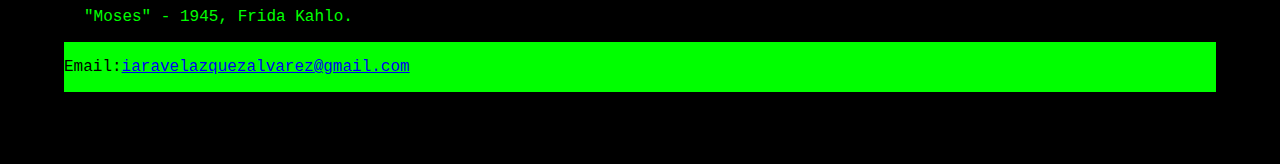
<file: mujeres.html>
<!DOCTYPE html>
<html lang="es">
<head>
    <meta charset="UTF-8">
    <meta name="viewport" content="width=device-width, initial-scale=1.0">
    <title>UNM: ARTE Y MUJERES</title>
    <link rel="stylesheet" href="css/estilos.css">
    <link rel="stylesheet" href="css/menu.css">
</head>
<body>
    <nav class="navbar">
        <a href="index.html"> <pre class="logo">

            ░▒▓█▓▒░░▒▓█▓▒░░▒▓███████▓▒░ ░▒▓██████████████▓▒░               ░▒▓████████▓▒░░▒▓█▓▒░              ░▒▓██████▓▒░░▒▓████████▓▒░░▒▓███████▓▒░  ░▒▓██████▓▒░       ░▒▓█▓▒░        ░▒▓██████▓▒░ ░▒▓███████▓▒░  ░▒▓██████▓▒░  
            ░▒▓█▓▒░░▒▓█▓▒░░▒▓█▓▒░░▒▓█▓▒░░▒▓█▓▒░░▒▓█▓▒░░▒▓█▓▒░░▒▓██▓▒░      ░▒▓█▓▒░       ░▒▓█▓▒░             ░▒▓█▓▒░░▒▓█▓▒░  ░▒▓█▓▒░    ░▒▓█▓▒░░▒▓█▓▒░░▒▓█▓▒░░▒▓█▓▒░      ░▒▓█▓▒░       ░▒▓█▓▒░░▒▓█▓▒░░▒▓█▓▒░░▒▓█▓▒░░▒▓█▓▒░░▒▓█▓▒░ 
            ░▒▓█▓▒░░▒▓█▓▒░░▒▓█▓▒░░▒▓█▓▒░░▒▓█▓▒░░▒▓█▓▒░░▒▓█▓▒░░▒▓██▓▒░      ░▒▓█▓▒░       ░▒▓█▓▒░             ░▒▓█▓▒░░▒▓█▓▒░  ░▒▓█▓▒░    ░▒▓█▓▒░░▒▓█▓▒░░▒▓█▓▒░░▒▓█▓▒░      ░▒▓█▓▒░       ░▒▓█▓▒░░▒▓█▓▒░░▒▓█▓▒░░▒▓█▓▒░░▒▓█▓▒░░▒▓█▓▒░ 
            ░▒▓█▓▒░░▒▓█▓▒░░▒▓█▓▒░░▒▓█▓▒░░▒▓█▓▒░░▒▓█▓▒░░▒▓█▓▒░              ░▒▓██████▓▒░  ░▒▓█▓▒░             ░▒▓█▓▒░░▒▓█▓▒░  ░▒▓█▓▒░    ░▒▓███████▓▒░ ░▒▓█▓▒░░▒▓█▓▒░      ░▒▓█▓▒░       ░▒▓████████▓▒░░▒▓█▓▒░░▒▓█▓▒░░▒▓█▓▒░░▒▓█▓▒░ 
            ░▒▓█▓▒░░▒▓█▓▒░░▒▓█▓▒░░▒▓█▓▒░░▒▓█▓▒░░▒▓█▓▒░░▒▓█▓▒░░▒▓██▓▒░      ░▒▓█▓▒░       ░▒▓█▓▒░             ░▒▓█▓▒░░▒▓█▓▒░  ░▒▓█▓▒░    ░▒▓█▓▒░░▒▓█▓▒░░▒▓█▓▒░░▒▓█▓▒░      ░▒▓█▓▒░       ░▒▓█▓▒░░▒▓█▓▒░░▒▓█▓▒░░▒▓█▓▒░░▒▓█▓▒░░▒▓█▓▒░ 
            ░▒▓█▓▒░░▒▓█▓▒░░▒▓█▓▒░░▒▓█▓▒░░▒▓█▓▒░░▒▓█▓▒░░▒▓█▓▒░░▒▓██▓▒░      ░▒▓█▓▒░       ░▒▓█▓▒░             ░▒▓█▓▒░░▒▓█▓▒░  ░▒▓█▓▒░    ░▒▓█▓▒░░▒▓█▓▒░░▒▓█▓▒░░▒▓█▓▒░      ░▒▓█▓▒░       ░▒▓█▓▒░░▒▓█▓▒░░▒▓█▓▒░░▒▓█▓▒░░▒▓█▓▒░░▒▓█▓▒░ 
             ░▒▓██████▓▒░ ░▒▓█▓▒░░▒▓█▓▒░░▒▓█▓▒░░▒▓█▓▒░░▒▓█▓▒░              ░▒▓████████▓▒░░▒▓████████▓▒░       ░▒▓██████▓▒░   ░▒▓█▓▒░    ░▒▓█▓▒░░▒▓█▓▒░ ░▒▓██████▓▒░       ░▒▓████████▓▒░░▒▓█▓▒░░▒▓█▓▒░░▒▓███████▓▒░  ░▒▓██████▓▒░ </pre></a>
            <button class="menu-toggle">&#9776;</button> 

        <ul class="nav-links">
            <li><a href="index.html">Mujeres/Historia</a></li>
            <li><a href="#">Mujeres/Historia</a></li>
            <li><a href="artespiritual.html">ART-Espiritual</a></li>
            <li><a href="galeria.html">Galeria</a></li>
            <li><a href="juego.html">juego</a></li>
            <li><a href="yoartista.html"> Acerca de</a></li> 
        </ul>
    </nav>
    <hr>
    <header class="banner-titular">
        <h1>MUJERES EN LA HISTORIA</h1>
    </header>
<main class="contenedor-wrap">
    <section class="contenedor-izquierda">
        <h2>Evolución de la mujer en la Historia del Arte</h2>
        <p>En la historia del arte ha dominado tradicionalmente la visión centrada en la figura del artista masculino, dejando a las mujeres en un segundo plano, y limitando su participación y reconocimiento en el campo artístico. Sin embargo, a lo largo de los siglos, <strong>las mujeres han desempeñado un papel fundamental en la historia del arte, desafiando estereotipos de género, rompiendo barreras y dejando un legado significativo en el mundo artístico. </strong></p>
        <p>Durante gran parte de la historia, a las mujeres se les negaba el acceso a la educación artística formal y se les limitaba el ingreso a instituciones y academias de arte. Sin embargo, algunas mujeres talentosas lograron superar estas barreras y destacar en el mundo del arte. Ejemplos notables son Sofonisba Anguissola, que llegó a retratar al rey Felipe II y Artemisia Gentileschi, una pintora del siglo XVII cuyo talento y determinación le permitieron convertirse en una de las artistas más influyentes de su tiempo. Sus obras, que abordaban temas mitológicos y religiosos, destacaban por su técnica magistral y su capacidad para representar la fuerza y el poder de las mujeres.</p>

        <h3>El movimiento feminista</h3>
        <p>Un desarrollo crucial en la historia del arte fue el impacto de los movimientos feministas durante los siglos XIX y XX, los cuales jugaron un papel fundamental en el aumento del reconocimiento y la visibilidad de las mujeres artistas. En el siglo XIX, la pintora y activista francesa Rosa Bonheur se destacó por su contribución al arte y su compromiso con la igualdad de género. Su enfoque innovador y su habilidad técnica le permitieron superar barreras de género en una época dominada por artistas masculinos.</p>
        <p>En el siglo XX, la mexicana Frida Kahlo se convirtió en una figura emblemática del empoderamiento femenino. Su obra, profundamente personal y revolucionaria, abordó temas de identidad, sufrimiento y resistencia, ofreciendo una perspectiva única sobre la experiencia femenina. Kahlo no solo dejó una marca indeleble en el mundo del arte, sino que también se convirtió en un símbolo de la lucha por la igualdad y la autenticidad.</p> 

        <div class="img-container">
            <img src="img/Moses.jpeg" alt="Imagen de una pintura de frida khalo"> 
            <p> "Moses" - 1945, Frida Kahlo.</p>    
        </div>

    </section>
    <aside class="contenedor-derecha">
        <p>Videos que tambien podrian interesarte:</p>
        <div class="contenedor-postit">
            <div class="sombra-postit"></div>
            <iframe class="frente-postit" src="https://www.youtube.com/embed/LcYqp-9t2kA?si=D4yjWBEpTMrPKeMP" title="YouTube video player" frameborder="0" allow="accelerometer; autoplay; clipboard-write; encrypted-media; gyroscope; picture-in-picture; web-share" allowfullscreen></iframe>
        </div>
        <div class="contenedor-postit">
            <div class="sombra-postit"></div>
            <iframe class="frente-postit" src="https://www.youtube.com/embed/LRurSUj1giA?si=GmAU501Zasn8G9g9" title="YouTube video player" frameborder="0" allow="accelerometer; autoplay; clipboard-write; encrypted-media; gyroscope; picture-in-picture; web-share" allowfullscreen></iframe>
        </div>
    </aside>
 </main>
<footer>
 <div class="contenedor-footer">
 <p>Email:<a href="mailto:iaravelazquezalvarez@gmail.com">iaravelazquezalvarez@gmail.com</a></p>
</div>
</footer>
<script src="js/menu.js"></script>
</body>
</html>
</file>
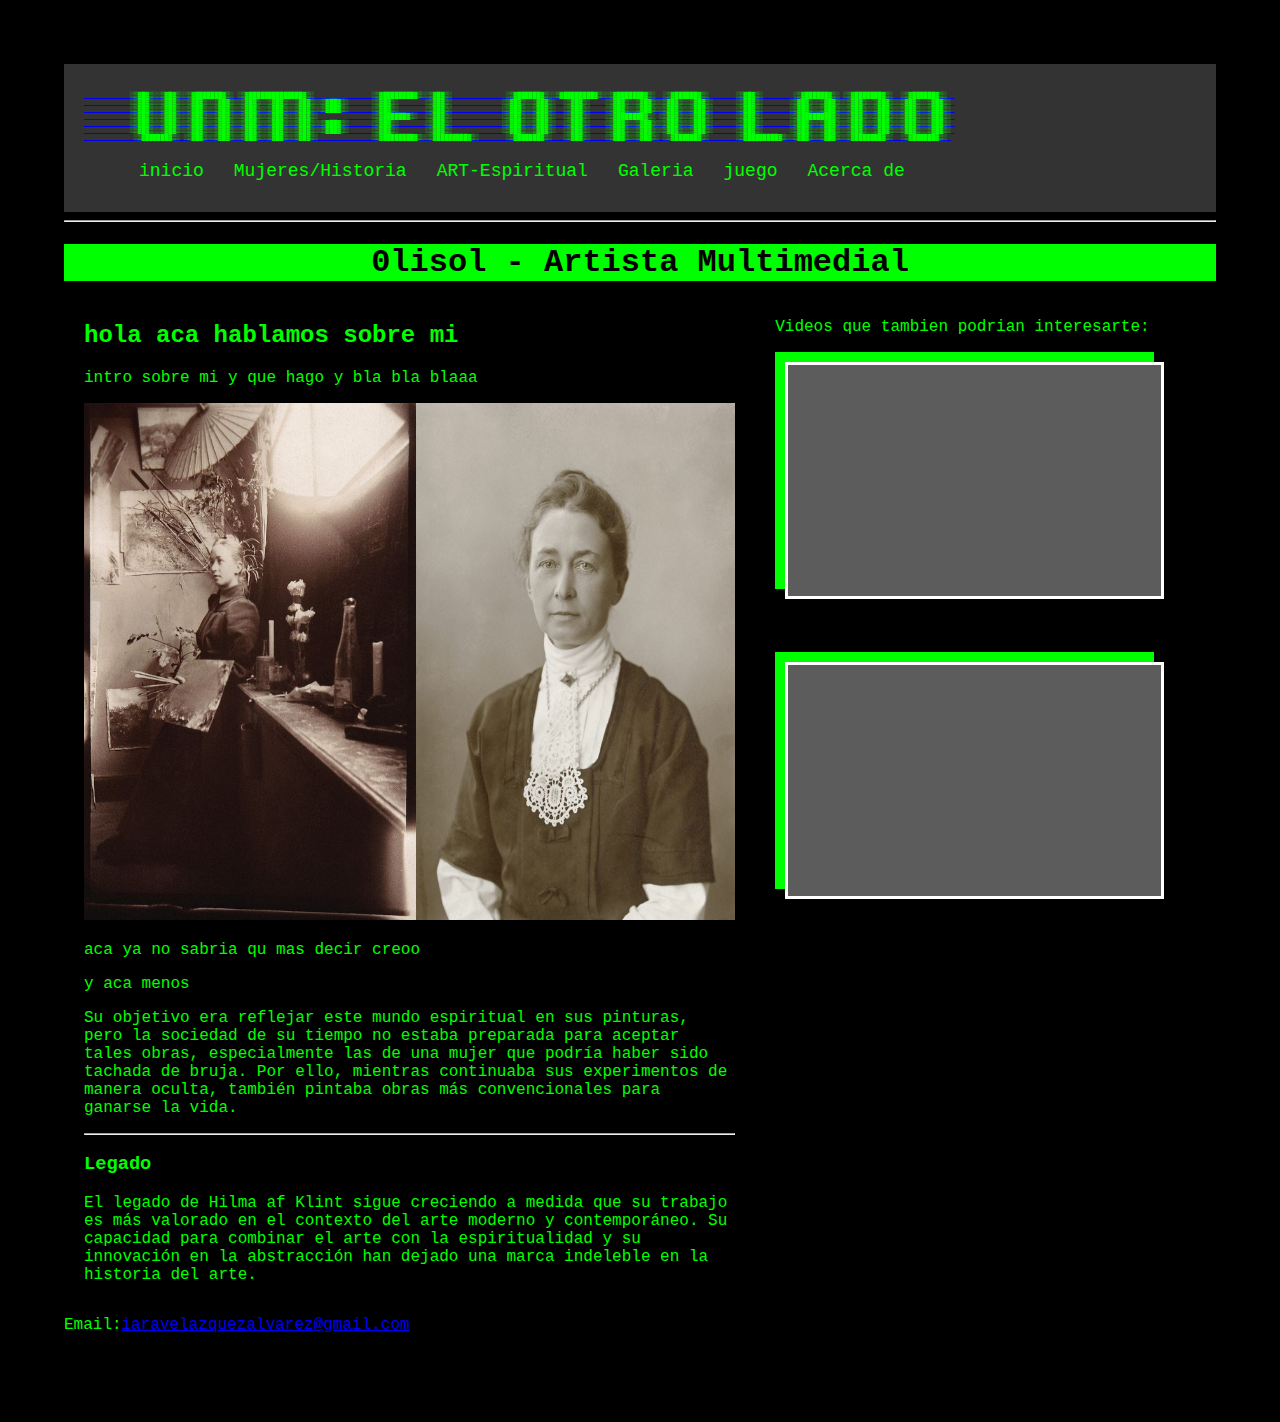
<file: yoartista.html>
<!DOCTYPE html>
<html lang="es">
<head>
    <meta charset="UTF-8">
    <meta name="viewport" content="width=device-width, initial-scale=1.0">
    <title>UNM: 0LISOL</title>
    <link rel="stylesheet" href="css/estilos.css">
    <link rel="stylesheet" href="css/menu.css">
</head>
<body>

    <nav class="navbar">
        <a href="index.html"> <pre class="logo">

            ░▒▓█▓▒░░▒▓█▓▒░░▒▓███████▓▒░ ░▒▓██████████████▓▒░               ░▒▓████████▓▒░░▒▓█▓▒░              ░▒▓██████▓▒░░▒▓████████▓▒░░▒▓███████▓▒░  ░▒▓██████▓▒░       ░▒▓█▓▒░        ░▒▓██████▓▒░ ░▒▓███████▓▒░  ░▒▓██████▓▒░  
            ░▒▓█▓▒░░▒▓█▓▒░░▒▓█▓▒░░▒▓█▓▒░░▒▓█▓▒░░▒▓█▓▒░░▒▓█▓▒░░▒▓██▓▒░      ░▒▓█▓▒░       ░▒▓█▓▒░             ░▒▓█▓▒░░▒▓█▓▒░  ░▒▓█▓▒░    ░▒▓█▓▒░░▒▓█▓▒░░▒▓█▓▒░░▒▓█▓▒░      ░▒▓█▓▒░       ░▒▓█▓▒░░▒▓█▓▒░░▒▓█▓▒░░▒▓█▓▒░░▒▓█▓▒░░▒▓█▓▒░ 
            ░▒▓█▓▒░░▒▓█▓▒░░▒▓█▓▒░░▒▓█▓▒░░▒▓█▓▒░░▒▓█▓▒░░▒▓█▓▒░░▒▓██▓▒░      ░▒▓█▓▒░       ░▒▓█▓▒░             ░▒▓█▓▒░░▒▓█▓▒░  ░▒▓█▓▒░    ░▒▓█▓▒░░▒▓█▓▒░░▒▓█▓▒░░▒▓█▓▒░      ░▒▓█▓▒░       ░▒▓█▓▒░░▒▓█▓▒░░▒▓█▓▒░░▒▓█▓▒░░▒▓█▓▒░░▒▓█▓▒░ 
            ░▒▓█▓▒░░▒▓█▓▒░░▒▓█▓▒░░▒▓█▓▒░░▒▓█▓▒░░▒▓█▓▒░░▒▓█▓▒░              ░▒▓██████▓▒░  ░▒▓█▓▒░             ░▒▓█▓▒░░▒▓█▓▒░  ░▒▓█▓▒░    ░▒▓███████▓▒░ ░▒▓█▓▒░░▒▓█▓▒░      ░▒▓█▓▒░       ░▒▓████████▓▒░░▒▓█▓▒░░▒▓█▓▒░░▒▓█▓▒░░▒▓█▓▒░ 
            ░▒▓█▓▒░░▒▓█▓▒░░▒▓█▓▒░░▒▓█▓▒░░▒▓█▓▒░░▒▓█▓▒░░▒▓█▓▒░░▒▓██▓▒░      ░▒▓█▓▒░       ░▒▓█▓▒░             ░▒▓█▓▒░░▒▓█▓▒░  ░▒▓█▓▒░    ░▒▓█▓▒░░▒▓█▓▒░░▒▓█▓▒░░▒▓█▓▒░      ░▒▓█▓▒░       ░▒▓█▓▒░░▒▓█▓▒░░▒▓█▓▒░░▒▓█▓▒░░▒▓█▓▒░░▒▓█▓▒░ 
            ░▒▓█▓▒░░▒▓█▓▒░░▒▓█▓▒░░▒▓█▓▒░░▒▓█▓▒░░▒▓█▓▒░░▒▓█▓▒░░▒▓██▓▒░      ░▒▓█▓▒░       ░▒▓█▓▒░             ░▒▓█▓▒░░▒▓█▓▒░  ░▒▓█▓▒░    ░▒▓█▓▒░░▒▓█▓▒░░▒▓█▓▒░░▒▓█▓▒░      ░▒▓█▓▒░       ░▒▓█▓▒░░▒▓█▓▒░░▒▓█▓▒░░▒▓█▓▒░░▒▓█▓▒░░▒▓█▓▒░ 
             ░▒▓██████▓▒░ ░▒▓█▓▒░░▒▓█▓▒░░▒▓█▓▒░░▒▓█▓▒░░▒▓█▓▒░              ░▒▓████████▓▒░░▒▓████████▓▒░       ░▒▓██████▓▒░   ░▒▓█▓▒░    ░▒▓█▓▒░░▒▓█▓▒░ ░▒▓██████▓▒░       ░▒▓████████▓▒░░▒▓█▓▒░░▒▓█▓▒░░▒▓███████▓▒░  ░▒▓██████▓▒░ </pre></a>
            <button class="menu-toggle">&#9776;</button> 

        <ul class="nav-links"> 
            <li><a href="index.html">inicio</a></li>   
            <li><a href="mujeres.html">Mujeres/Historia</a></li>
            <li><a href="artespiritual.html">ART-Espiritual</a></li>
            <li><a href="galeria.html">Galeria</a></li>
            <li><a href="juego.html">juego</a></li>
            <li><a href="#"> Acerca de</a></li> 
        </ul>
    </nav>
    <hr>
    <header class="banner-titular">
        <h1>0lisol - Artista Multimedial</h1>
    </header>
<main class="contenedor-wrap">
        <section class="contenedor-izquierda">
            <h2>hola aca hablamos sobre mi</h2>
            <p>intro sobre mi y que hago y bla bla blaaa</span> </p>

            <div class="img-container">
            <img src="img/autoretrato-hilma.jpg" alt="fotografia de la artista de joven y su ultimo retrato">
            </div>

            <p>aca ya no sabria qu mas decir creoo</p>

            <p>y aca menos</p>

            <div class="ajustes-video">
                <source src="img/video-presentacion.mp4" type="video/mp4">
              </div>

            <p>Su objetivo era reflejar este mundo espiritual en sus pinturas, pero la sociedad de su tiempo no estaba preparada para aceptar tales obras, especialmente las de una mujer que podría haber sido tachada de bruja. Por ello, mientras continuaba sus experimentos de manera oculta, también pintaba obras más convencionales para ganarse la vida.</p>
            <hr>
            <h3>Legado</h3>
            <p>El legado de Hilma af Klint sigue creciendo a medida que su trabajo es más valorado en el contexto del arte moderno y contemporáneo. Su capacidad para combinar el arte con la espiritualidad y su innovación en la abstracción han dejado una marca indeleble en la historia del arte.</p>
        </section>

        <!-- Contenedor de la derecha- Aside y mas info -->

        <aside class="contenedor-derecha">
            <p>Videos que tambien podrian interesarte:</p>
            <div class="contenedor-postit">
                <div class="sombra-postit"></div>
                <iframe class="frente-postit" src="https://www.youtube.com/embed/-Kc8b8V1COw?si=t_XaTDoJgaPPgXv9" title="YouTube video player" frameborder="0" allow="accelerometer; autoplay; clipboard-write; encrypted-media; gyroscope; picture-in-picture; web-share" allowfullscreen></iframe>
            </div>
            <div class="contenedor-postit">
                <div class="sombra-postit"></div>
                <iframe class="frente-postit" src="https://www.youtube.com/embed/DE98XniQ7pI?si=Plp7sK-oOLnQSNh0" title="YouTube video player" frameborder="0" allow="accelerometer; autoplay; clipboard-write; encrypted-media; gyroscope; picture-in-picture; web-share" allowfullscreen></iframe>
            </div>
        </aside>
     </main>
     <!-- Footer -->
 <footer>
     <div class="contenedor-footer"></div>
     <p>Email:<a href="mailto:iaravelazquezalvarez@gmail.com">iaravelazquezalvarez@gmail.com</a></p>
    </div>
 </footer>
    <script src="js/menu.js"></script>
    </body>
    </html>
</file>
<file: css/estilos.css>
/* pagina estilo hacker que represente mi personalidad, en colores fucsia y  verde, blanco y negro
 tipografia monospace, etc,etc */

* {
    box-sizing: border-box;
}

 body {
    color: #00ff00;
    font-family: 'Courier New', monospace;
    background-color: black;
    padding: 56px;
}

.banner-titular{
    color: rgb(0, 0, 0);
    background-color: #00ff00;
    font-size: 16px;
    text-align: center;
}

/* MAQUETACION IZQ-DER (CELULAR)*/

.contenedor-wrap {
    width: 100%;
    display: flex;
    flex-direction: row; 
    justify-content: space-between;
    align-items: start;
    flex-wrap: wrap;
}

.contenedor-izquierda {
    width: 100%;
    padding: 0 20px;
}

.contenedor-derecha {
    width: 100%;
    padding: 0 20px;
}

/* RESPONSIVE IZQ-DER (ESCRITORIO) */

@media (min-width: 769px) {
    .contenedor-izquierda {
        width: 60%;
    }
    
    .contenedor-derecha {
        width: 40%;
    }
}

.ajustes-video {
    width: 80%;
    max-width: 800px;
    border-radius: 10px;
    box-shadow: 0px 4px 8px rgba(0, 0, 0, 0.2);
}

/* CONTENIDO IZQ: TEXTO PRINCIPAL */

.img-container img {
    width: 100%; /* el ancho disponible dentor de su contenedor */
    aspect-ratio: 735/583;
}

.resaltadoverde {
    color: rgb(0, 0, 0);
    background-color: #00ff00;
}

/* CONTENIDO DER: ARTESANIA POSTIT */

.contenedor-postit {
    position: relative;

    width: 100%;
    height: 300px;
}

.sombra-postit {
    position: absolute;
    top: 0;
    left: 0;
    z-index: 5;

    width: 90%;
    aspect-ratio: 1.6/1;

    background-color:#00ff00;
}

.frente-postit {
    position: absolute;
    top: 10px;
    left: 10px;
    z-index: 7;
    width: 90%;
    aspect-ratio: 1.6/1;
    background-color: #5d5c5c;
    border: 3px solid white;
}

#resultado{
    color: black;
    background-color: rgb(6, 107, 23);

}

label:hover{
    background-color:rgb(8, 150, 3) ;
}

.contenedor-footer {
    width: 100%;
    height: 80%;
    display: flex;
    flex-direction: row; 
    justify-content: space-between;
    align-items: start;
    flex-wrap: wrap;
    background-color: #00ff00;
    color: rgb(0, 0, 0);

}
</file>
<file: css/menu.css>
.navbar {
    display: block;
    background: #333;
    color: #00ff00;
    padding: 15px 20px;
}

.logo {
    font-size: 0.5vw;
    font-weight: bold;
    color: #00ff00;
    display: block;
    margin-bottom: 20px;
}

.nav-links {
    list-style: none;
    display: flex;
}

.nav-links li {
    margin: 0 15px;
}

.nav-links a {
    color:  #00ff00;
    text-decoration: none;
    font-size: 18px;
}

.menu-toggle {
    display: none;
    font-size: 1rem;
    color: #00ff00;
    cursor: pointer;
}

/* --- Diseño para escritorio de pc --- */
@media screen and (max-width: 768px) {
    .nav-links {
        display: none;
        flex-direction: column;
        width: 100%;
        background: #333;
        text-align: center;
    }

    .nav-links.active {
        display: flex;
    }

    .nav-links li {
        padding: 15px 0;
    }

    .menu-toggle {
        display: block;
    }
}
</file>
